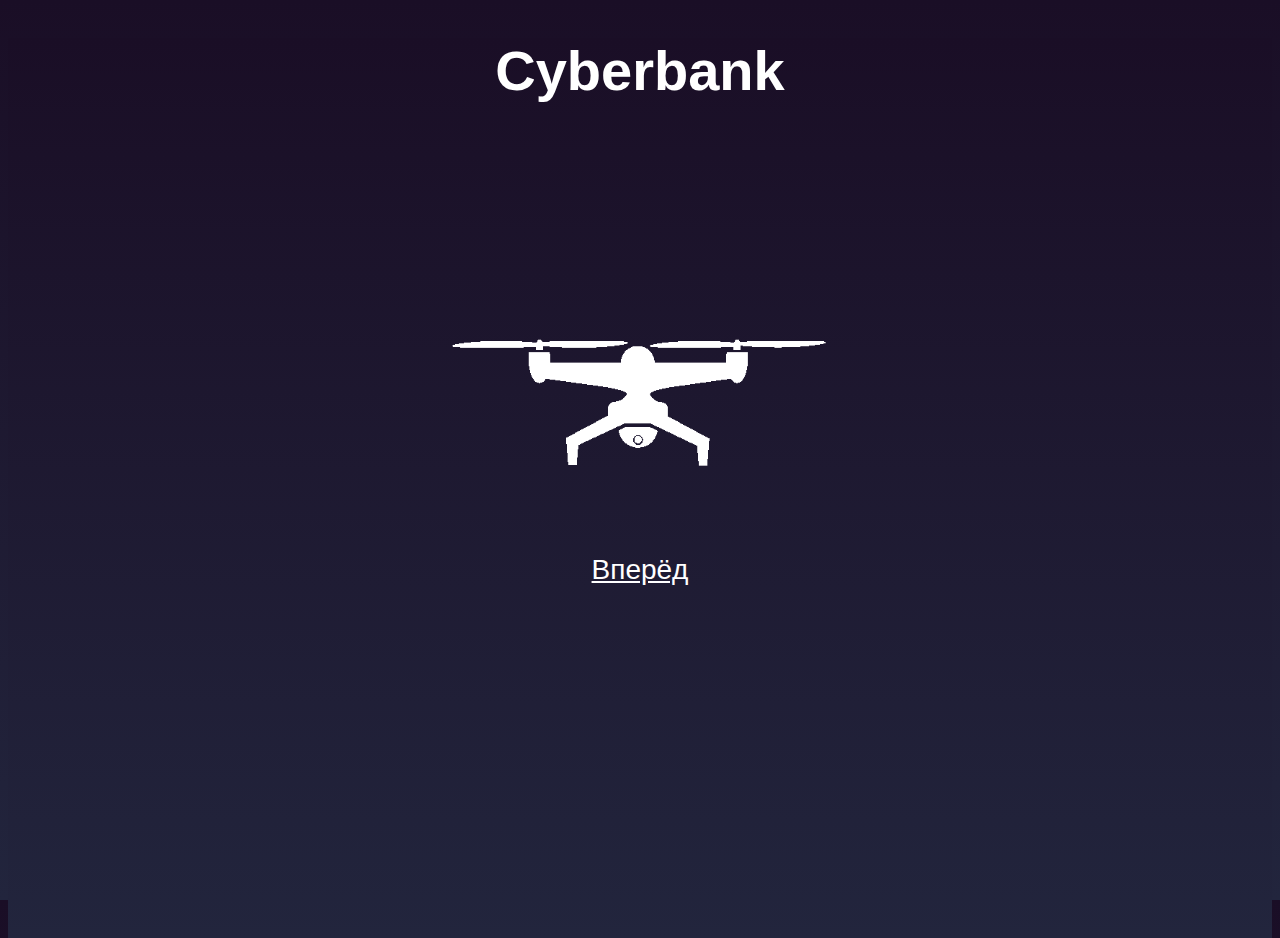
<file: index.html>
<!DOCTYPE html PUBLIC "-//W3C//DTD XHTML 1.0 Strict//EN"
	"http://www.w3.org/TR/xhtml1/DTD/xhtml1-strict.dtd">
<html xmlns="http://www.w3.org/1999/xhtml" xml:lang="en" lang="en">

<head>
	<title>Cyberbank</title>
	<meta http-equiv="content-type" content="text/html;charset=utf-8" />
    <meta name="viewport" content="width=device-width, initial-scale=1.0, maximum-scale=1.0, user-scalable=no">
      <style>
html,body{
color: white;
font-family: Impact, Charcoal, sans-serif;
background: rgb(34,37,61);
background: linear-gradient(0deg, rgba(34,37,61,1) 0%, rgba(26,14,38,1) 100%);
height: 100%;
text-align: justify;
font-size: 28px;
}
a {color: white;}
  </style>
</head>

<body>
	<h1 align="center">Cyberbank</h1>
	<br><br><br><a href="s1.html">
  <p align="center"><img src="drone.png" width="400" height="255" alt="lorem"></p>
  <p align="center">Вперёд</p></a>
	
</body>

</html>
</file>
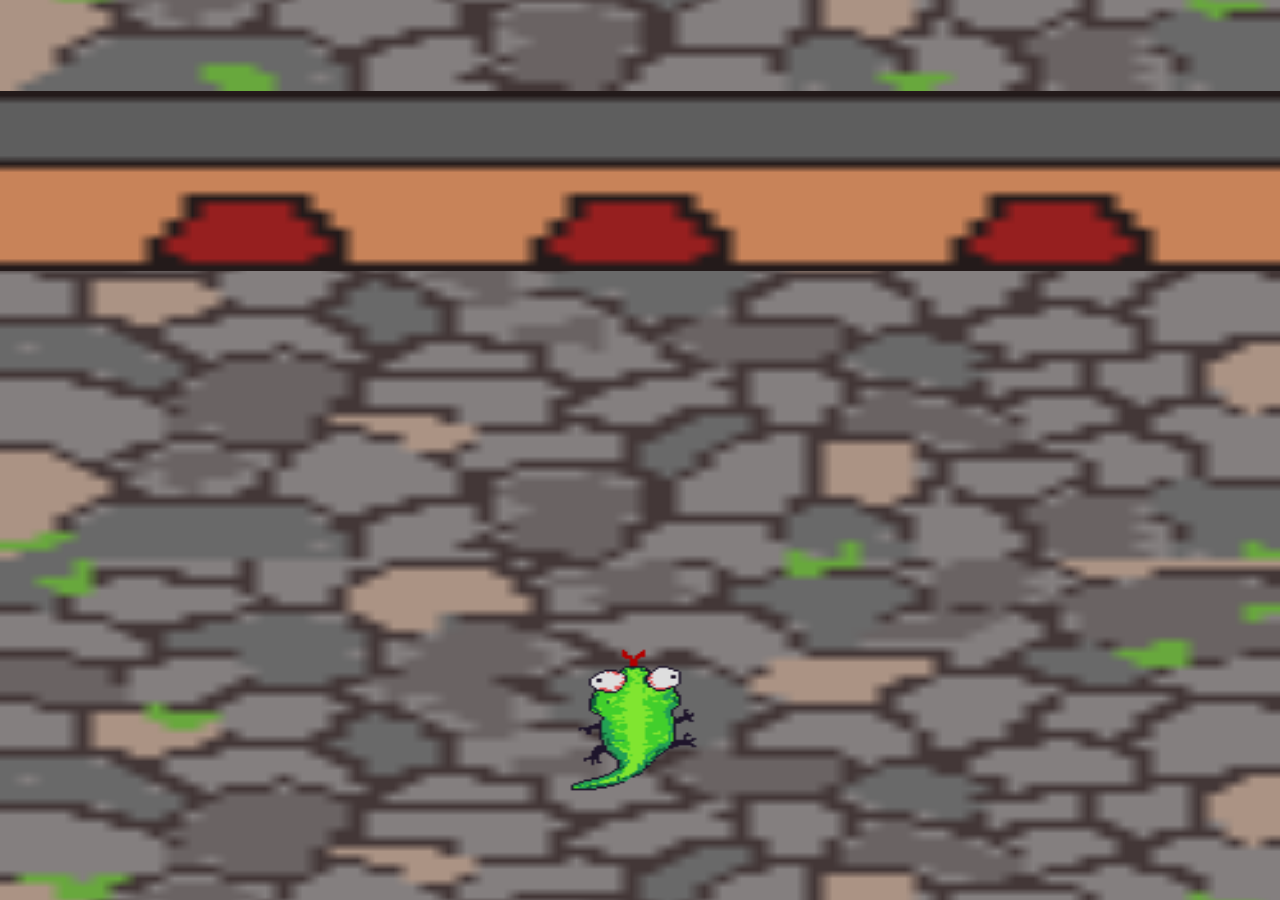
<file: game/index.html>
<!DOCTYPE html>
<html lang="en">


<head>
<meta charset="utf-8" />
<title>Game1</title>
</head>

<body style="margin: 0;">

<canvas id="canvas" style="display: block;position: absolute;"></canvas>
<canvas id="enemy" style="display: block;position: absolute;"></canvas>
<canvas id="player" style="display: block;position: absolute;"></canvas>

<script>
window.onload = init;
var canv = document.getElementById('canvas'),  ctx = canv.getContext('2d'),
    player = document.getElementById('player'),  ctxplayer = player.getContext('2d'),
    enemy = document.getElementById('enemy'),  ctxenemy = enemy.getContext('2d');
    
    canv.width = window.innerWidth;    canv.height = window.innerHeight;
    player.width = window.innerWidth;    player.height = window.innerHeight;
    enemy.width = window.innerWidth;    enemy.height = window.innerHeight;

document.body.appendChild(player);
    
var isMD=false;
var bg = new Image();  
var bg1 = new Image();  
var pl = new Image();
var enm = new Image(); 

var mapbg=0,mapbg1=-canv.height;
     
var plX=player.width*0.4,plY=player.height*0.7,plW=player.width*0.2,plH=player.height*0.2;
var frames = 5,currentFrame = 0;
var enemyX=0,enemyY=0,enemyW=enemy.width,enemyH=enemy.height*0.2;

var raf = window.requestAnimationFrame || window.webkitRequestAnimationFrame || window.mozRequestAnimationFrame || window.oRequestAnimationFrame || window.msRequestAnimationFrame;
var isPlaying;

function init() 
{  

	
   bg.src    = "bg.png";  
   bg.onload = function() 
   {  
	//   ctx.drawImage(bg, 0, 0,canv.width,canv.height);  
   }
   bg1.src    = "bg.png";  
   bg1.onload = function() 
   {  
   //    ctx.drawImage(bg1, 0, -canv.height,canv.width,canv.height);  
   }
   
   pl.src    = "player.png"; 
   pl.onload = function() 
   {
	//    ctxplayer.drawImage(pl,0, 0,100,100,plX,plY,100,100);  
   }
   enm.src    = "enemy.png"; 
   enm.onload = function()
   { 
	//   ctxenemy.drawImage(enm,enemyX, enemyY,enemyW,enemyH);  
   }
   
   startloop();
}


  player.addEventListener('touchstart', function(e) {
  isMD=true;plX=e.touches[0].pageX-e.target.offsetLeft-plW/2;
  });
  player.addEventListener('touchend', function(e) {
  isMD=false;
  });

  player.addEventListener('touchmove', function(e) {
  if (isMD)plX=e.touches[0].pageX-e.target.offsetLeft-plW/2;
  });


function loop () 
{
	if (isPlaying) 
	{
		update();raf(loop);
	}
}	

function startloop () 
{
	isPlaying=true;loop();
}

function stoploop () 
{
	isPlaying=false;
}

function update () 
{   
	ctxplayer.clearRect(0,0,player.width,player.height);
 /*
    player.addEventListener('mousedown', function(e)
	{	isMD=true;	plX=e.clientX-50;});
	player.addEventListener('mouseup', function()
	{	isMD=false;	});
	
	player.addEventListener('mousemove', function(e)
	{
	if (isMD) plX=e.clientX-50;	
	});
*/
 
	ctxplayer.drawImage(pl,100*currentFrame, 0,100,100,plX,plY,plW,plH);


}

setInterval(function dren() 
{	
if (enemyY>enemy.height+5)	enemyY=-enemy.height*0.2; 	
ctxenemy.clearRect(0,0,enemy.width,enemy.height);	
enemyY+=7;
ctxenemy.drawImage(enm,enemyX, enemyY,enemyW,enemyH);
},50);

setInterval(function drpl() 
{		
ctxplayer.clearRect(0,0,player.width,player.height);
ctxplayer.drawImage(pl,100*currentFrame, 0,100,100,plX,plY,plW,plH);
	if (currentFrame == frames) {currentFrame = 0;} 
	else {currentFrame++;}
},120);

setInterval(function drabg() 
{
mapbg+=7;mapbg1+=7;
	if (mapbg>canv.height) mapbg=-(canv.height-30);
	if (mapbg1>canv.height) mapbg1=-(canv.height-30);
	ctx.clearRect(0,-canv.height,enemy.width,enemy.height);	
	ctx.drawImage(bg, 0, mapbg,canv.width,canv.height);
    ctx.drawImage(bg1, 0, mapbg1,canv.width,canv.height);

},50);


</script>	

</body>

</html>
</file>
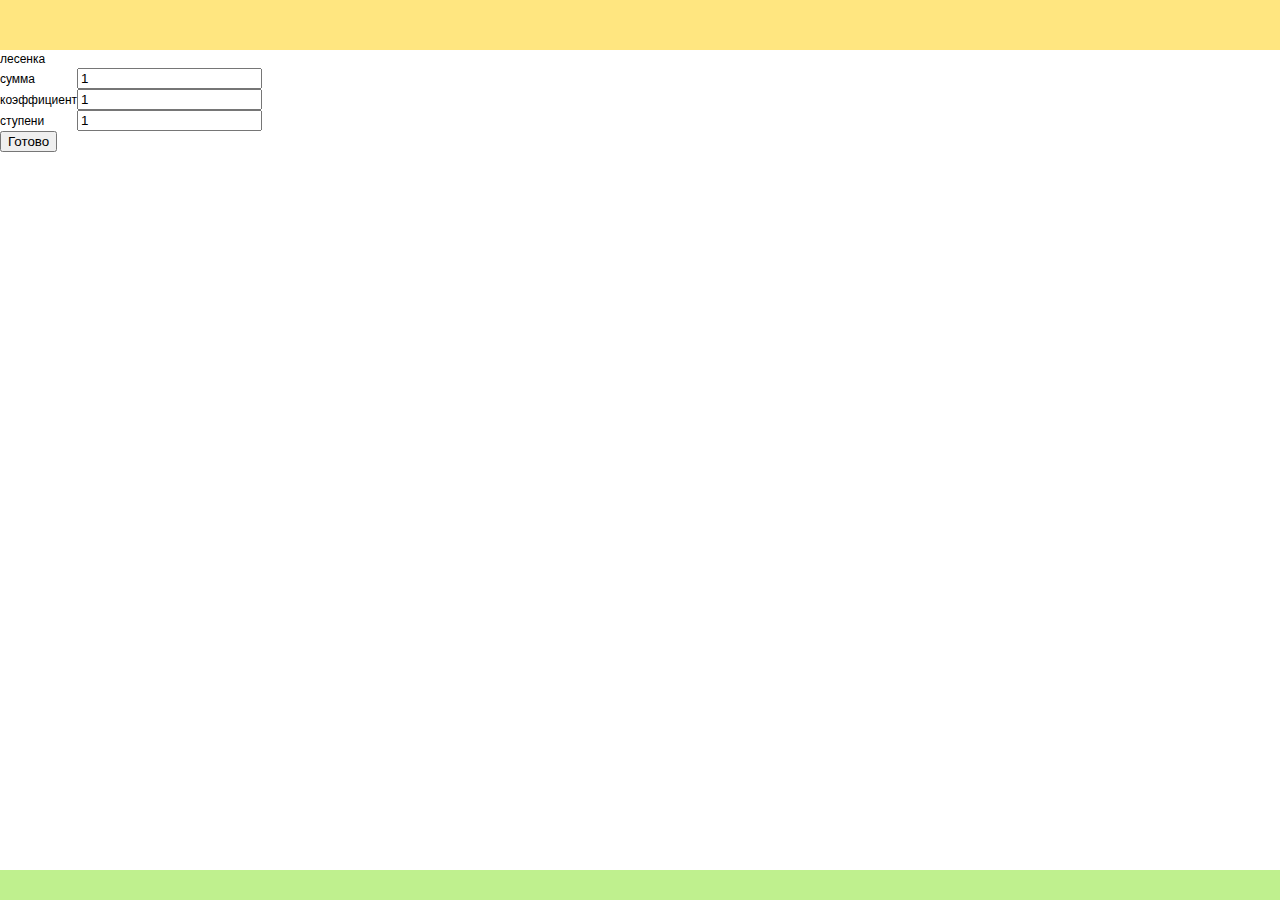
<file: lesenka/index.html>
<!DOCTYPE html>
<html>
<head>
	<meta charset="utf-8" />
	<!--[if lt IE 9]><script src="https://cdnjs.cloudflare.com/ajax/libs/html5shiv/3.7.3/html5shiv.min.js"></script><![endif]-->
	<title></title>
	<meta name="keywords" content="" />
	<meta name="description" content="" />
	<link href="style.css" rel="stylesheet">
</head>

<body>

<div class="wrapper">

	<header class="header">
		
	</header><!-- .header-->

	<main class="content">
		
<H3>лесенка</H3>
<FORM NAME="Sel1">
    <!-- Анкета -->
    <TABLE>
        <TR><TD><B>сумма<B></TD>
            <TD><INPUT id="Family" type = "number" SIZE=20 VALUE="1"></TD></TR>
        <TR><TD><B>коэффициент<B></TD>
            <TD><INPUT id="Name" type = "number" SIZE=20 VALUE="1"></TD></TR>
        <TR><TD><B>ступени<B></TD>
            <TD><INPUT id="Age" type = "number" SIZE=3 VALUE="1"></TD></TR>
    </TABLE>
    <!-- Кнопки готовности и сброса -->
    <INPUT TYPE="button" VALUE="Готово" onClick="Complete();">
</FORM>
		<div id="res"> </div>
		<script>
		
		 function Complete()
        {
            var Elem="Фамилия: " + document.getElementById("Family").value +
                "\nИмя: " + document.getElementById("Name").value +
                "\nВозраст: " + document.getElementById("Age").value;                
			
			var sum = document.getElementById("Family").value;
			var kef = document.getElementById("Name").value;
			var stu = document.getElementById("Age").value;
			var str="";
			
			for (var i=0; i<stu;i++) {			
				
				str += (i+1) + ") " + sum + " * " + kef + " = "; 

				sum*=kef;
				
				str+=sum.toFixed(2)+"</br>";			
				
				document.getElementById("res").innerHTML = str;
				}
        }
		
		</script>
		
	</main><!-- .content -->

</div><!-- .wrapper -->

<footer class="footer">
	
</footer><!-- .footer -->

</body>
</html>
</file>
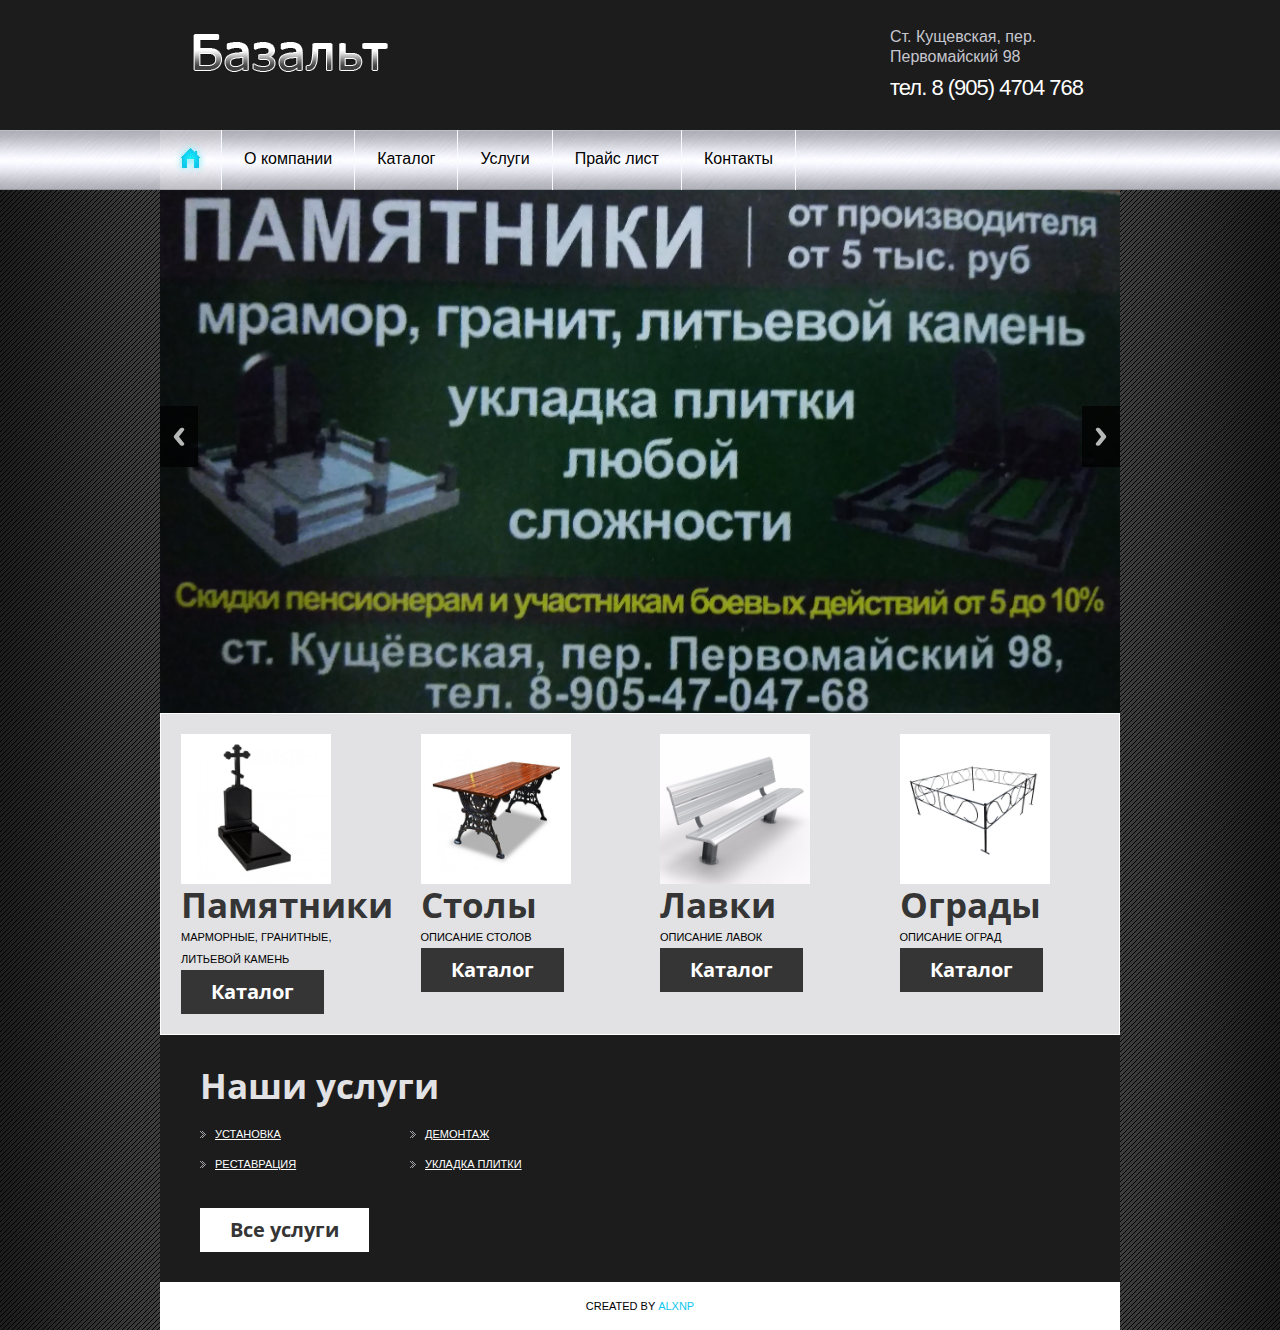
<file: pam_tema1/index.html>
<!DOCTYPE html>
<html lang="en">
<head>
    <title>Главная. Базальт. Памятники в Кущёвской</title>
    <meta charset="utf-8">
    <meta name="viewport" content="width=device-width, initial-scale=1, maximum-scale=1">
    <link rel="stylesheet" type="text/css" media="screen" href="css/reset.css">
    <link rel="stylesheet" type="text/css" media="screen" href="css/style.css">
    <link rel="stylesheet" href="css/zerogrid.css" type="text/css" media="all">
	<link rel="stylesheet" href="css/responsive.css" type="text/css" media="all"> 
	<link rel="stylesheet" href="css/responsiveslides.css" />  
    <link href='http://fonts.googleapis.com/css?family=Open+Sans+Condensed:700,300' rel='stylesheet' type='text/css'>
    <script src="js/jquery-1.7.min.js"></script>
    <script src="js/jquery.easing.1.3.js"></script>
    <script src="js/tms-0.4.1.js"></script>
    <script type="text/javascript" src="js/css3-mediaqueries.js"></script>
	<script src="js/responsiveslides.js"></script>
	<script>
		$(function () {
		  $("#slider").responsiveSlides({
			auto: true,
			pager: false,
			nav: true,
			speed: 500,
			maxwidth: 960,
			namespace: "centered-btns"
		  });
		});
	</script>
	<!--[if lt IE 8]>
       <div style=' clear: both; text-align:center; position: relative;'>
         <a href="http://windows.microsoft.com/en-US/internet-explorer/products/ie/home?ocid=ie6_countdown_bannercode">
           <img src="http://storage.ie6countdown.com/assets/100/images/banners/warning_bar_0000_us.jpg" border="0" height="42" width="820" alt="You are using an outdated browser. For a faster, safer browsing experience, upgrade for free today." />
        </a>
      </div>
    <![endif]-->
    <!--[if lt IE 9]>
    	<link href='http://fonts.googleapis.com/css?family=Open+Sans+Condensed:300' rel='stylesheet' type='text/css'>
    	<link href='http://fonts.googleapis.com/css?family=Open+Sans+Condensed:700' rel='stylesheet' type='text/css'>
   		<script type="text/javascript" src="js/html5.js"></script>
    	<link rel="stylesheet" type="text/css" media="screen" href="css/ie.css">
	<![endif]-->
</head>
<body>
<div class="bg">
   <header>
       <div class="zerogrid main wrap">
       		<h1><a href="index.html"><img src="images/logo.png" alt=""></a></h1> 
            <p>Ст. Кущевская, пер. Первомайский 98<span>тел. 8 (905) 4704 768</span></p>
       </div>
       <nav>  
          <ul class="zerogrid menu">
              <li class="current first-child"><a href="index.html" class="home"><img src="images/home.jpg" alt=""></a></li>
              <li><a href="about.html">О компании</a></li>
              <li><a href="maintenance.html">Каталог</a></li>
              <li><a href="repair.html">Услуги</a></li>
              <li><a href="price-list.html">Прайс лист</a></li>
              <li><a href="contact.html">Контакты</a></li>
          </ul>
          <div class="clear"></div>
        </nav>
   </header>
   <div class="slider zerogrid">
   		<div class="rslides_container">
			<ul class="rslides" id="slider">
				<li><img src="images/slide-1.jpg" alt="" /></li>
				<li><img src="images/slide-2.jpg" alt="" /></li>
				<li><img src="images/slide-3.jpg" alt="" /></li>
			</ul>
		</div>
    </div>
   <!--==============================content================================-->
   <section id="content" class="zerogrid">
      <div class="row block-1">
        <div class="col-1-4"><div class="wrap-col" style="margin: 20px;">
            <img src="images/page1-img1.jpg" alt="" width="150" height="100">
            <p class="text-1">Памятники </p>
            <p class="upper">Марморные, гранитные, литьевой камень</p>
            <a href="#" class="button">Каталог</a>
        </div></div>
        <div class="col-1-4"><div class="wrap-col" style="margin: 20px;">
            <img src="images/page1-img2.jpg" alt="" width="150" height="100">
            <p class="text-1">Столы </p>
            <p class="upper">Описание столов</p>
            <a href="#" class="button">Каталог</a>
        </div></div>
        <div class="col-1-4"><div class="wrap-col" style="margin: 20px;">
            <img src="images/page1-img3.jpg" alt="" width="150" height="100">
            <p class="text-1">Лавки </p>
            <p class="upper">Описание лавок</p>
            <a href="#" class="button">Каталог</a>
        </div></div>
        <div class="col-1-4"><div class="wrap-col" style="margin: 20px;">
            <img src="images/page1-img4.jpg" alt="" width="150" height="100">
            <p class="text-1">Ограды</p>
            <p class="upper">Описание оград</p>
            <a href="#" class="button">Каталог</a>
        </div></div>
      </div>
    
      <div class="row block-2 wrap pad-2">
      	<div class="col-1-2"><div class="box-2">


        </div></div>
        
        <div class="col-full"><div class="box-3">
        	<h2 class="clr-1">Наши услуги</h2>
            <div class="wrap">
            	<div class="col-1-2">
            	<ul class="list-1">
                	<li><a href="#">Установка</a></li>
                    <li><a href="#">Реставрация</a></li>

                </ul>
                </div>
                <div class="col-1-2">
                <ul class="list-1 last">
                	<li><a href="#">Демонтаж</a></li>
                    <li><a href="#">Укладка плитки</a></li>

                </ul>
                </div>
            </div>
            <a href="repair.html" class="button-2">Все услуги</a>
        </div></div>
      </div>  
   </section> 
  <!--==============================footer=================================-->
    <footer class="zerogrid">
    	<div class="wrapfooter">
        Created by <a href="alxnp@yandex.ru" class="link" rel="nofollow">Alxnp</a>
        </div>
    </footer>	
</div> 
</body>
</html>
</file>
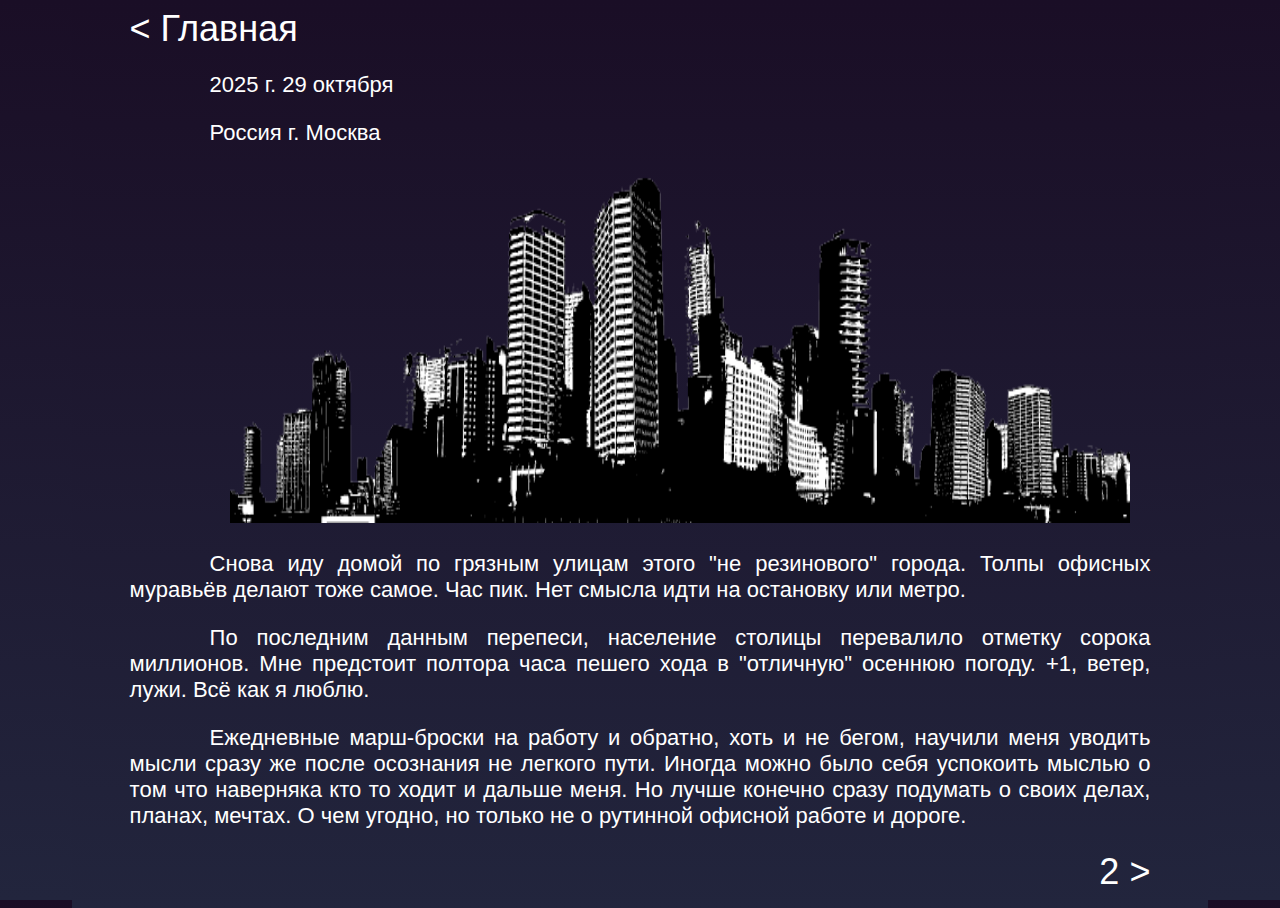
<file: s1.html>
<!DOCTYPE html PUBLIC "-//W3C//DTD XHTML 1.0 Strict//EN"
	"http://www.w3.org/TR/xhtml1/DTD/xhtml1-strict.dtd">
<html xmlns="http://www.w3.org/1999/xhtml" xml:lang="en" lang="en">

<head>
	<title>Cyberbank</title>
	<meta http-equiv="content-type" content="text/html;charset=utf-8" />
    <meta name="viewport" content="width=device-width, initial-scale=1.0, maximum-scale=1.0, user-scalable=no">
      <style>
html,body{
padding-left: 5%;padding-right: 5%;
color: white;
font-family: Impact, Charcoal, sans-serif;
background: rgb(34,37,61);
background: linear-gradient(0deg, rgba(34,37,61,1) 0%, rgba(26,14,38,1) 100%);
height: 100%;
text-align: justify;
font-size: 22px;
}
a {color: white;text-decoration: none;}
 p {
    text-indent: 80px; 
   }
  </style>
</head>

<body>

  
  <a href="index.html"><div align="left" style="font-size: 36px;">< Главная</div> <a> 
  <p>2025 г. 29 октября</p>
  <p>Россия г. Москва</p>
   <p align="center"><img src="gorod.png" width="900" height="355" alt="lorem"></p>
  <p>Снова иду домой по грязным улицам этого "не резинового" города. Толпы офисных муравьёв делают тоже самое. Час пик. Нет смысла идти на остановку или метро.</p>
  <p>По последним данным перепеси, население столицы перевалило отметку сорока миллионов. Мне предстоит полтора часа пешего хода в "отличную" осеннюю погоду. +1, ветер, лужи. Всё как я люблю.</p>
  <p>Ежедневные марш-броски на работу и обратно, хоть и не бегом, научили меня уводить мысли сразу же после осознания не легкого пути. Иногда можно было себя успокоить мыслью о том что наверняка кто то ходит и дальше меня.
  Но лучше конечно сразу подумать о своих делах, планах, мечтах. О чем угодно, но только не о рутинной офисной работе и дороге.</p>
  <a href="s2.html"><div align="right"style="font-size: 36px;"> 2 ></div><a>
	
</body>

</html>
</file>
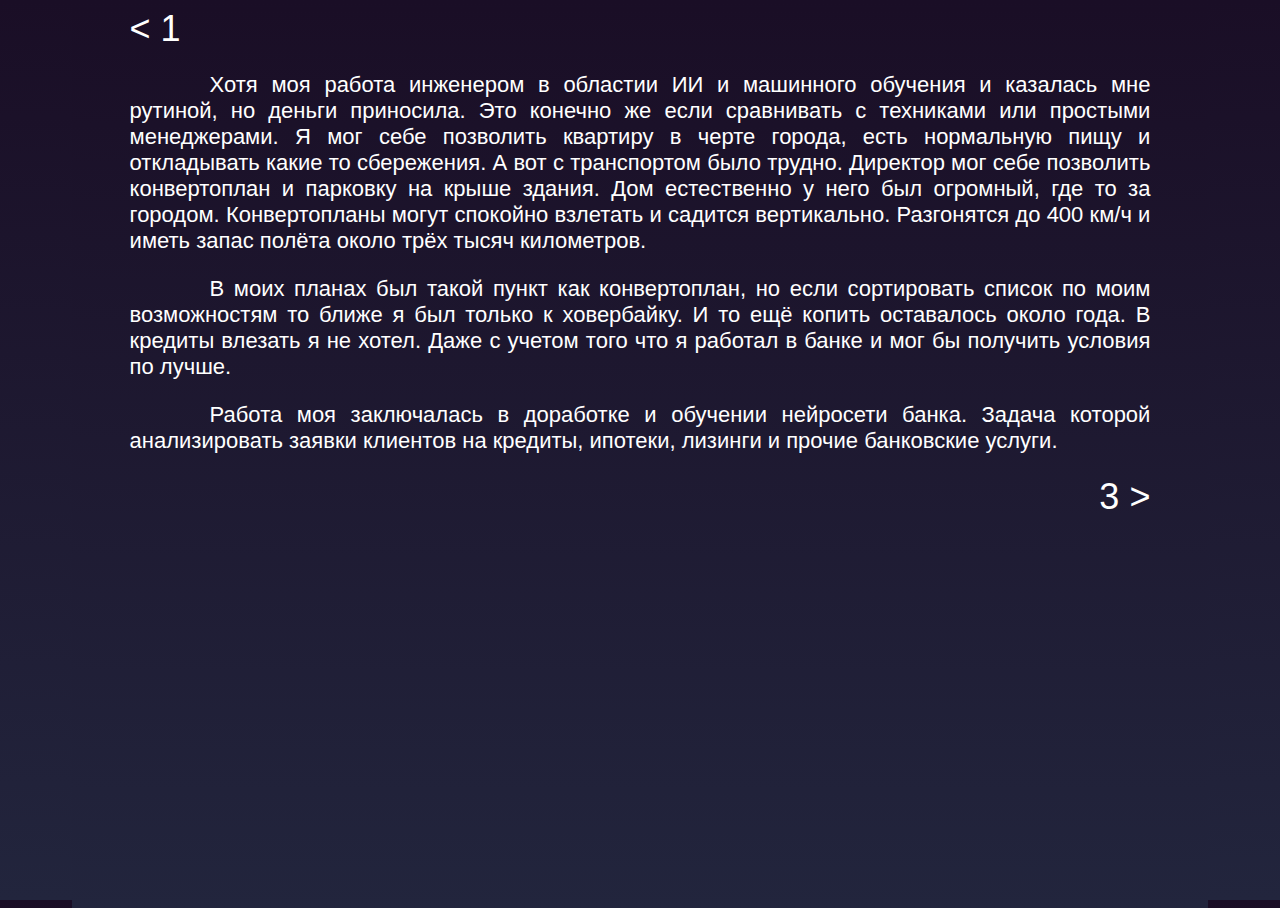
<file: s2.html>
<!DOCTYPE html PUBLIC "-//W3C//DTD XHTML 1.0 Strict//EN"
	"http://www.w3.org/TR/xhtml1/DTD/xhtml1-strict.dtd">
<html xmlns="http://www.w3.org/1999/xhtml" xml:lang="en" lang="en">

<head>
	<title>Cyberbank</title>
	<meta http-equiv="content-type" content="text/html;charset=utf-8" />
    <meta name="viewport" content="width=device-width, initial-scale=1.0, maximum-scale=1.0, user-scalable=no">
      <style>
html,body{
padding-left: 5%;padding-right: 5%;
color: white;
font-family: Impact, Charcoal, sans-serif;
background: rgb(34,37,61);
background: linear-gradient(0deg, rgba(34,37,61,1) 0%, rgba(26,14,38,1) 100%);
height: 100%;
text-align: justify;
font-size: 22px;
}
a {color: white;text-decoration: none;}
 p {
    text-indent: 80px; 
   }
  </style>
</head>

<body>

  
  <a href="s1.html"><div align="left" style="font-size: 36px;">< 1</div> <a> 
  
    <p>Хотя моя работа инженером в областии ИИ и машинного обучения и казалась мне рутиной, но деньги приносила. Это конечно же если сравнивать с техниками или простыми менеджерами.
  Я мог себе позволить квартиру в черте города, есть нормальную пищу и откладывать какие то сбережения. А вот с транспортом было трудно. Директор мог себе позволить конвертоплан и парковку на крыше здания. Дом естественно у него был огромный, где то за городом. Конвертопланы могут спокойно взлетать и садится вертикально. Разгонятся до 400 км/ч и иметь запас полёта около трёх тысяч километров.</p>
  <p>В моих планах был такой пункт как конвертоплан, но если сортировать список по моим возможностям то ближе я был только к ховербайку. И то ещё копить оставалось около года. В кредиты влезать я не хотел. Даже с учетом того что я работал в банке и мог бы получить условия по лучше.</p>
  <p>Работа моя заключалась в доработке и обучении нейросети банка. Задача которой анализировать заявки клиентов на кредиты, ипотеки, лизинги и прочие банковские услуги.<p>
  <a href="s3.html"><div align="right"style="font-size: 36px;"> 3 ></div><a>
	
</body>

</html>
</file>
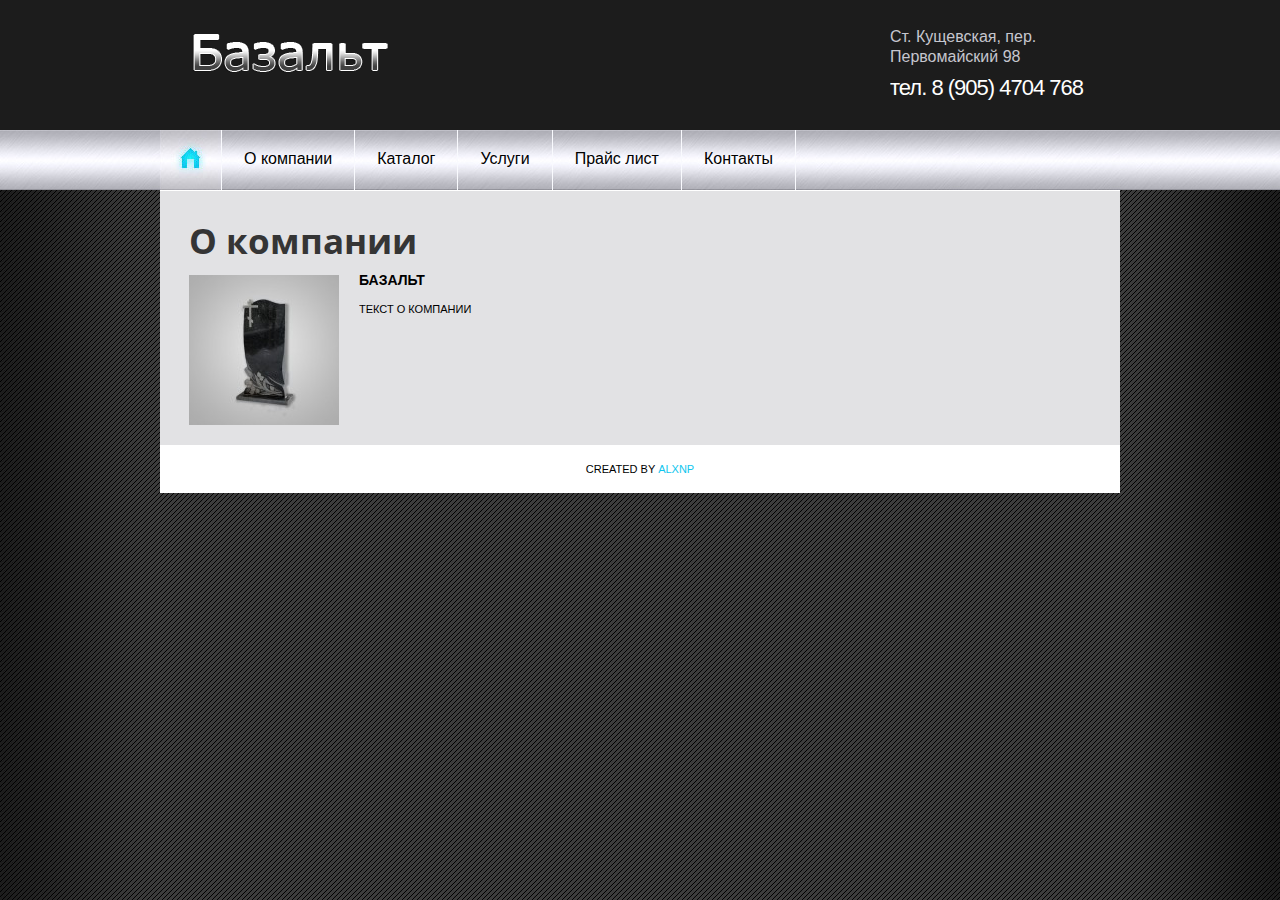
<file: pam_tema1/about.html>
<!DOCTYPE html>
<html lang="en">
<head>
    <title>О компании. Базальт. памятники в Кущёвской</title>
    <meta charset="utf-8">
    <meta name="viewport" content="width=device-width, initial-scale=1, maximum-scale=1">
    <link rel="stylesheet" type="text/css" media="screen" href="css/reset.css">
    <link rel="stylesheet" type="text/css" media="screen" href="css/style.css">
     <link rel="stylesheet" href="css/zerogrid.css" type="text/css" media="all">
	<link rel="stylesheet" href="css/responsive.css" type="text/css" media="all">
    <link href='http://fonts.googleapis.com/css?family=Open+Sans+Condensed:700,300' rel='stylesheet' type='text/css'>
    <script src="js/jquery-1.7.min.js"></script>
    <script src="js/jquery.easing.1.3.js"></script>
    <script type="text/javascript" src="js/css3-mediaqueries.js"></script>
	<!--[if lt IE 8]>
       <div style=' clear: both; text-align:center; position: relative;'>
         <a href="http://windows.microsoft.com/en-US/internet-explorer/products/ie/home?ocid=ie6_countdown_bannercode">
           <img src="http://storage.ie6countdown.com/assets/100/images/banners/warning_bar_0000_us.jpg" border="0" height="42" width="820" alt="You are using an outdated browser. For a faster, safer browsing experience, upgrade for free today." />
        </a>
      </div>
    <![endif]-->
    <!--[if lt IE 9]>
    	<link href='http://fonts.googleapis.com/css?family=Open+Sans+Condensed:300' rel='stylesheet' type='text/css'>
    	<link href='http://fonts.googleapis.com/css?family=Open+Sans+Condensed:700' rel='stylesheet' type='text/css'>
   		<script type="text/javascript" src="js/html5.js"></script>
    	<link rel="stylesheet" type="text/css" media="screen" href="css/ie.css">
	<![endif]-->
</head>
<body>
<div class="bg">
   <header>
       <div class="zerogrid main wrap">
       		<h1><a href="index.html"><img src="images/logo.png" alt=""></a></h1> 
            <p>Ст. Кущевская, пер. Первомайский 98<span>тел. 8 (905) 4704 768</span></p>
       </div>
       <nav>  
          <ul class="zerogrid menu">
              <li class="current first-child"><a href="index.html" class="home"><img src="images/home.jpg" alt=""></a></li>
              <li><a href="about.html">О компании</a></li>
              <li><a href="maintenance.html">Каталог</a></li>
              <li><a href="repair.html">Услуги</a></li>
              <li><a href="price-list.html">Прайс лист</a></li>
              <li><a href="contact.html">Контакты</a></li>
          </ul>
          <div class="clear"></div>
        </nav>
   </header>
   <!--==============================content================================-->
   <section id="content" class="zerogrid">
      <div class="sub-page">
      	<div class="col-full"><div class="sub-page-left">
        	<h2 class="p2">О компании</h2>
            <div class="wrap">
            	<div class="col-full"><img src="images/page2-img1.jpg" alt="" class="img-indent"></div>
                <div class="col--full"><div class="extra-wrap">
                	<p class="text-2 p2">Базальт</p>
                    <p class="upper">Текст о компании</p>
                </div></div>
            </div>
           <!--
            <h2 class="top-1 p3">Management Team</h2>
            <p class="upper">voluptua. At vero eos et accusam et justo duo dolores et ea rebum. Stet clita kasd gubergren, no sea takimata sanctus est Lorem ipsum dolor sit amet. Lorem ipsum dolor sit.</p>
        	<div class="box-4">
            	<div class="col-1-3">
                	<img src="images/page2-img2.jpg" alt="">
                    <a href="#" class="link">James Willis</a>
                    <p>Lorem ipsum dolor sit amet, consectetur adipisicing elit, sed do eiusmod tempor.</p>
                </div>
                <div class="col-1-3">
                	<img src="images/page2-img3.jpg" alt="">
                    <a href="#" class="link">Samuel Johnson</a>
                    <p>Praesent vestibulum molestie lacus. Aenean nonummy hendrerit mauris.</p>
                </div>
                <div class="col-1-3">
                	<img src="images/page2-img4.jpg" alt="">
                    <a href="#" class="link">Bradley Riley</a>
                    <p>Aenean nec eros. Vestibulum ante ipsum primis in faucibus orci luctus et ultrices.</p>
                </div>>
            </div>
            <a href="#" class="button">Read More</a> 
        </div></div> 
        <div class="col-1-3"><div class="sub-page-right">
        	<div class="shadow bot-1">
                <h2 class="p2">Our Mission</h2>
                <p class="text-3 p2">Lorem ipsum dolor</p>
                <p class="upper">Lorem ipsum dolor sit amet, consetetur sadipscing elitr, sed diam nonumy eirmod tempor invidunt ut labore et dolore magna aliquyam erat, sed diam voluptua. At vero.</p>
            </div>
            <div class="box-5">
                <h2 class="p2">Specialization</h2>
                <p class="text-3 upper">AUTOMOTIVE INDUSTRY</p>
                <img src="images/page2-img5.jpg" alt="">
                <p class="upper">Aenean nec er Vestibulum ante ipsum primis in faucibus:</p>
                <ul class="list-1">
                    <li><a href="#">Proin ullamcorper urna</a></li>
                    <li><a href="#">Aenean auctor wisi et urna</a></li>
                    <li><a href="#">Integer rutrum ante eu</a></li>
                    <li><a href="#">Mauris accumsan nulla</a></li>
                    <li><a href="#">orci luctus et ultrices</a></li>
                </ul>
                <a href="#" class="button-2">Read More</a> 
            </div>-->
        </div></div>
      </div>  
   </section> 
  <!--==============================footer=================================-->
    <footer class="zerogrid">
    	<div class="wrapfooter">
        Created by <a href="alxnp@yandex.ru" class="link" rel="nofollow">Alxnp</a>
        </div>
    </footer>	
</div> 
</body>
</html>
</file>
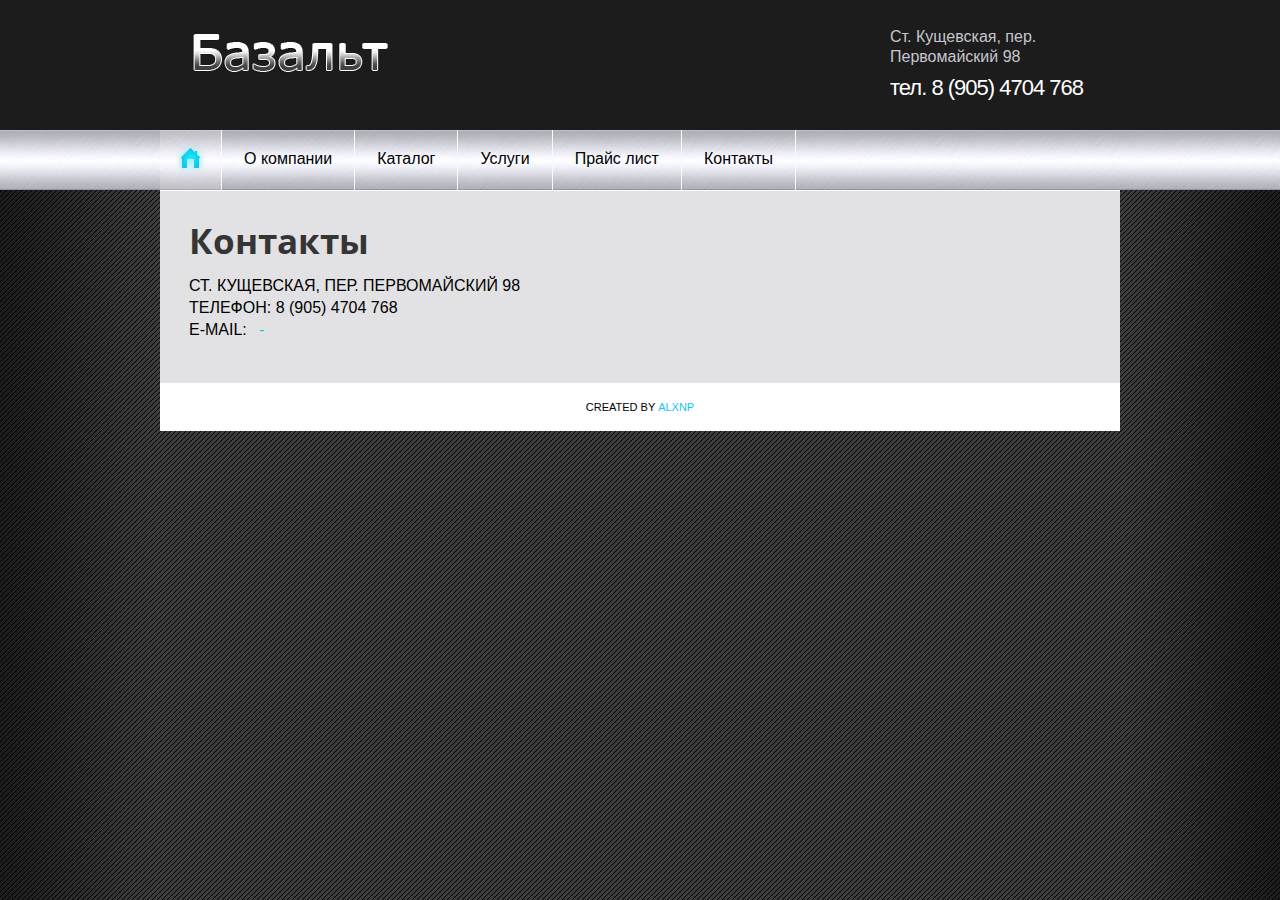
<file: pam_tema1/contact.html>
<!DOCTYPE html>
<html lang="en">
<head>
    <title>Контакты. Базальт. Памятники в Кущевской</title>
    <meta charset="utf-8">
    <meta name="viewport" content="width=device-width, initial-scale=1, maximum-scale=1">
    <link rel="stylesheet" type="text/css" media="screen" href="css/reset.css">
    <link rel="stylesheet" type="text/css" media="screen" href="css/style.css">
    <link rel="stylesheet" href="css/zerogrid.css" type="text/css" media="all">
	<link rel="stylesheet" href="css/responsive.css" type="text/css" media="all">
	<link rel="stylesheet" href="css/contactform.css">
    <link href='http://fonts.googleapis.com/css?family=Open+Sans+Condensed:700,300' rel='stylesheet' type='text/css'>
    <script src="js/jquery-1.7.min.js"></script>
    <script src="js/jquery.easing.1.3.js"></script>
    <script type="text/javascript" src="js/css3-mediaqueries.js"></script>
	<!--[if lt IE 8]>
       <div style=' clear: both; text-align:center; position: relative;'>
         <a href="http://windows.microsoft.com/en-US/internet-explorer/products/ie/home?ocid=ie6_countdown_bannercode">
           <img src="http://storage.ie6countdown.com/assets/100/images/banners/warning_bar_0000_us.jpg" border="0" height="42" width="820" alt="You are using an outdated browser. For a faster, safer browsing experience, upgrade for free today." />
        </a>
      </div>
    <![endif]-->
    <!--[if lt IE 9]>
    	<link href='http://fonts.googleapis.com/css?family=Open+Sans+Condensed:300' rel='stylesheet' type='text/css'>
    	<link href='http://fonts.googleapis.com/css?family=Open+Sans+Condensed:700' rel='stylesheet' type='text/css'>
   		<script type="text/javascript" src="js/html5.js"></script>
    	<link rel="stylesheet" type="text/css" media="screen" href="css/ie.css">
	<![endif]-->
</head>
<body>
<div class="bg">
   <header>
       <div class="zerogrid main wrap">
       		<h1><a href="index.html"><img src="images/logo.png" alt=""></a></h1> 
            <p>Ст. Кущевская, пер. Первомайский 98<span>тел. 8 (905) 4704 768</span></p>
       </div>
       <nav>  
          <ul class="zerogrid menu">
              <li class="current first-child"><a href="index.html" class="home"><img src="images/home.jpg" alt=""></a></li>
              <li><a href="about.html">О компании</a></li>
              <li><a href="maintenance.html">Каталог</a></li>
              <li><a href="repair.html">Услуги</a></li>
              <li><a href="price-list.html">Прайс лист</a></li>
              <li><a href="contact.html">Контакты</a></li>
          </ul>
          <div class="clear"></div>
        </nav>
   </header>
   <!--==============================content================================-->
   <section id="content" class="zerogrid">
      <div class="sub-page">
      	<div class="col-2-3"><div class="sub-page-left box-9">
        	<h2>Контакты</h2>
        	<!--
            <p class="text-2">Ut tellus dolor, dapibus eget</p>
            <p class="upper">Lorem ipsum dolor sit amet, consectetur adipisicing elit, sed do eiusmod tempor incididunt ut labore et dolore magna aliqua. Ut enim ad minim veniam, quis nostrud exercitation ullamco laboris nisi ut aliquip ex ea commodo consequat. Lorem ipsum dolor sit amet. Aenean nec eros. Vestibulum ante ipsum primis in faucibus orci luctus et ultrices posuere cubilia Curae.</p>
-->


                 <dl class="adr">
                <dt>Ст. Кущевская, пер. Первомайский 98</dt>
                <dd>Телефон: 8 (905) 4704 768</dd>
                <dd><span>E-mail:</span><a href="#" class="link">-</a></dd>
            </dl> </br>
            
 <script type="text/javascript" charset="utf-8" async src="https://api-maps.yandex.ru/services/constructor/1.0/js/?um=constructor%3Adcaf965f5002a26848cc7fcdcc35d0c27d60ab5cf3982c1d08ae5e8105495717&amp;width=900&amp;height=600&amp;lang=ru_RU&amp;scroll=true"></script>       
        </div></div>

      </div>  
   </section> 
  <!--==============================footer=================================-->
    <footer class="zerogrid">
    	<div class="wrapfooter">
        Created by <a href="alxnp@yandex.ru" class="link" rel="nofollow">Alxnp</a>
        </div>
    </footer>	
</div> 
</body>
</html>
</file>
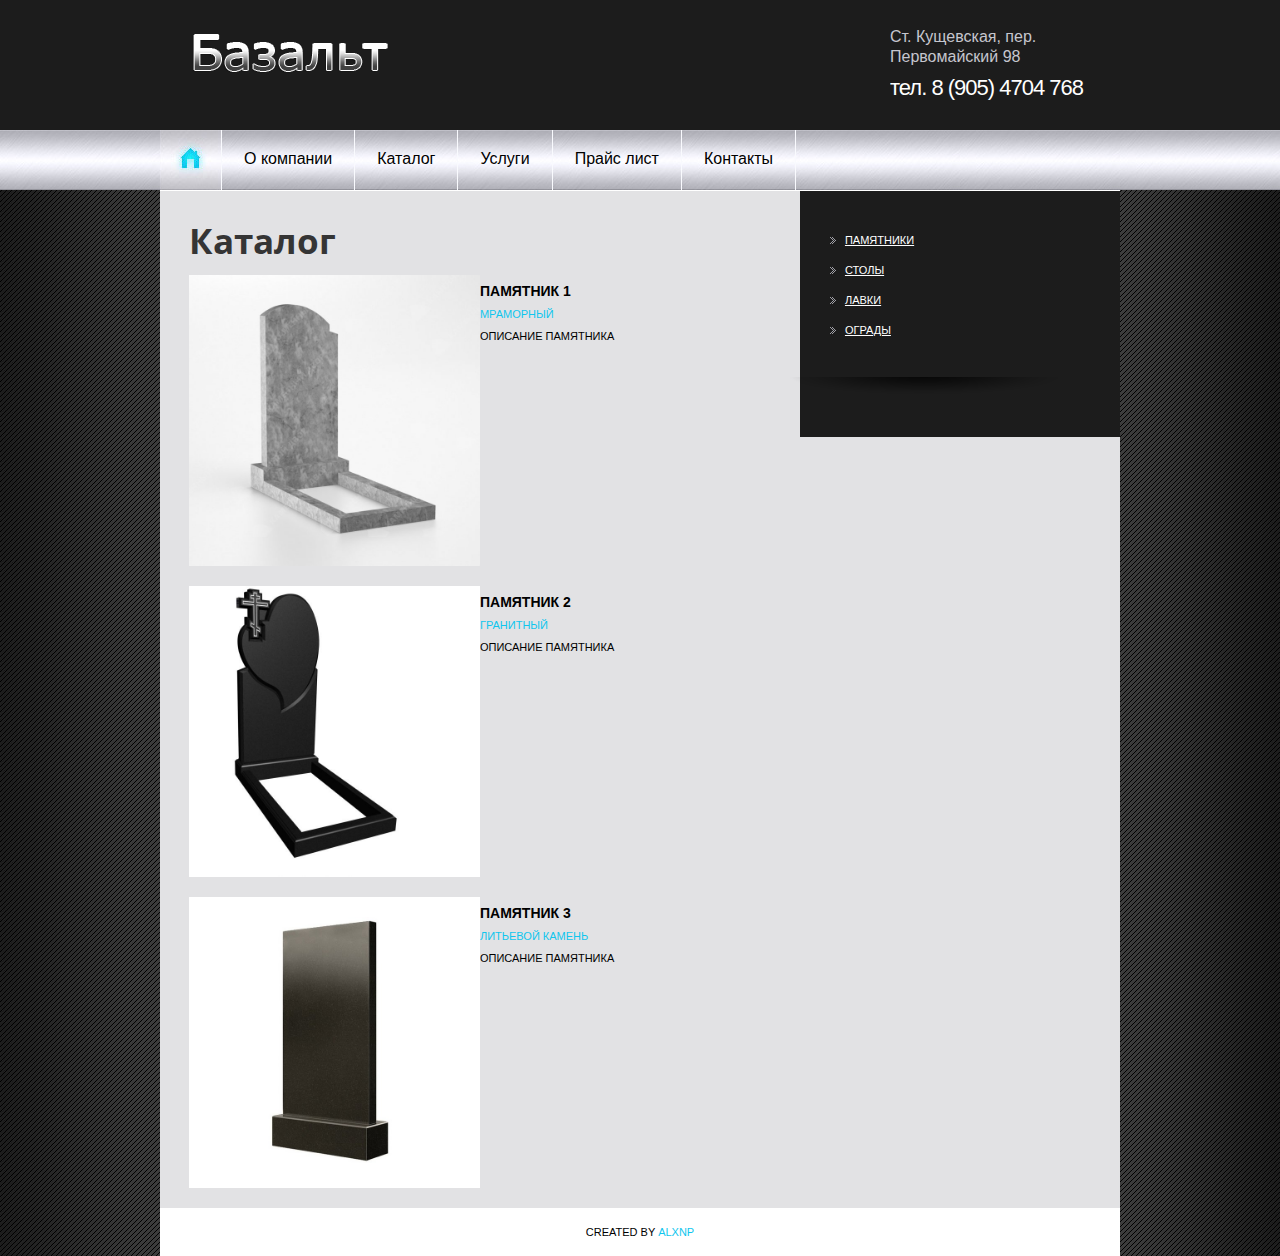
<file: pam_tema1/maintenance.html>
<!DOCTYPE html>
<html lang="en">
<head>
    <title>Каталог</title>
    <meta charset="utf-8">
    <meta name="viewport" content="width=device-width, initial-scale=1, maximum-scale=1">
    <link rel="stylesheet" type="text/css" media="screen" href="css/reset.css">
    <link rel="stylesheet" type="text/css" media="screen" href="css/style.css">
     <link rel="stylesheet" href="css/zerogrid.css" type="text/css" media="all">
	<link rel="stylesheet" href="css/responsive.css" type="text/css" media="all">
    <link href='http://fonts.googleapis.com/css?family=Open+Sans+Condensed:700,300' rel='stylesheet' type='text/css'>
    <script src="js/jquery-1.7.min.js"></script>
    <script src="js/jquery.easing.1.3.js"></script>
    <script type="text/javascript" src="js/css3-mediaqueries.js"></script>
	<!--[if lt IE 8]>
       <div style=' clear: both; text-align:center; position: relative;'>
         <a href="http://windows.microsoft.com/en-US/internet-explorer/products/ie/home?ocid=ie6_countdown_bannercode">
           <img src="http://storage.ie6countdown.com/assets/100/images/banners/warning_bar_0000_us.jpg" border="0" height="42" width="820" alt="You are using an outdated browser. For a faster, safer browsing experience, upgrade for free today." />
        </a>
      </div>
    <![endif]-->
    <!--[if lt IE 9]>
    	<link href='http://fonts.googleapis.com/css?family=Open+Sans+Condensed:300' rel='stylesheet' type='text/css'>
    	<link href='http://fonts.googleapis.com/css?family=Open+Sans+Condensed:700' rel='stylesheet' type='text/css'>
   		<script type="text/javascript" src="js/html5.js"></script>
    	<link rel="stylesheet" type="text/css" media="screen" href="css/ie.css">
	<![endif]-->
</head>
<body>
<div class="bg">
   <header>
       <div class="zerogrid main wrap">
       		<h1><a href="index.html"><img src="images/logo.png" alt=""></a></h1> 
            <p>Ст. Кущевская, пер. Первомайский 98<span>тел. 8 (905) 4704 768</span></p>
       </div>
       <nav>  
          <ul class="zerogrid menu">
              <li class="current first-child"><a href="index.html" class="home"><img src="images/home.jpg" alt=""></a></li>
              <li><a href="about.html">О компании</a></li>
              <li><a href="maintenance.html">Каталог</a></li>
              <li><a href="repair.html">Услуги</a></li>
              <li><a href="price-list.html">Прайс лист</a></li>
              <li><a href="contact.html">Контакты</a></li>
          </ul>
          <div class="clear"></div>
        </nav>
   </header>
   <!--==============================content================================-->
   <section id="content" class="zerogrid">
      <div class="sub-page">
      	<div class="col-2-3"><div class="sub-page-left">
        	<h2 class="p4">Каталог</h2>
            <div class="box-6">
            	<div class="col-1-2"><img src="images/page3-img1.jpg" alt="" class="img-indent-2"></div>
                <div class="col-1-2"><div class="extra-wrap">
                	<p class="text-2"> Памятник 1</p>
                    <a href="#" class="link"> Мраморный</a>
                    <p class="upper"> Описание памятника</p>
                </div></div>
            </div>
            <div class="box-6 top-2">
            	<div class="col-1-2"><img src="images/page3-img2.jpg" alt="" class="img-indent-2"></div>
                <div class="col-1-2"><div class="extra-wrap">
                	<p class="text-2"> Памятник 2</p>
                    <a href="#" class="link"> Гранитный</a>
                    <p class="upper"> Описание памятника</p>
                </div></div>
            </div>
            <div class="box-6 top-2">
            	<div class="col-1-2"><img src="images/page3-img3.jpg" alt="" class="img-indent-2"></div>
                <div class="col-1-2"><div class="extra-wrap">
                	<p class="text-2"> Памятник 3</p>
                    <a href="#" class="link"> Литьевой камень</a>
                    <p class="upper"> Описание памятника</p>
                </div></div>
            </div>

        </div></div>
        <div class="col-1-3"><div class="sub-page-right">
        	<div class="shadow box-7 bot-2">

                <ul class="list-1">
                    <li><a href="#">Памятники</a></li>
                    <li><a href="#">Столы</a></li>
                    <li><a href="#">Лавки</a></li>
                    <li><a href="#">Ограды</a></li>
                </ul>
            </div>

        </div></div>
      </div>  
   </section> 
  <!--==============================footer=================================-->
    <footer class="zerogrid">
    	<div class="wrapfooter">
        Created by <a href="alxnp@yandex.ru" class="link" rel="nofollow">Alxnp</a>
        </div>
    </footer>	
</div> 
</body>
</html>
</file>
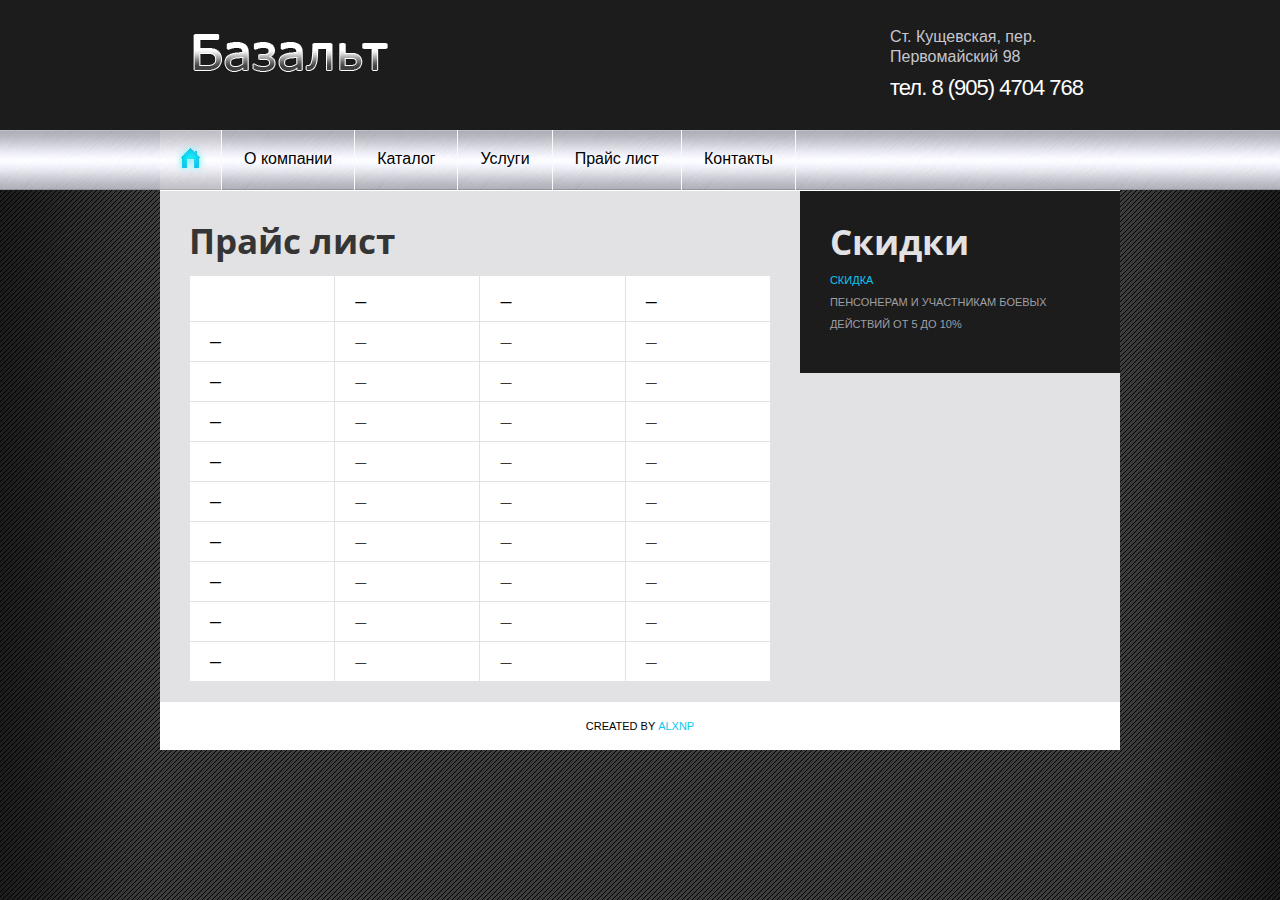
<file: pam_tema1/price-list.html>
<!DOCTYPE html>
<html lang="en">
<head>
    <title>Прайс лист</title>
    <meta charset="utf-8">
    <meta name="viewport" content="width=device-width, initial-scale=1, maximum-scale=1">
    <link rel="stylesheet" type="text/css" media="screen" href="css/reset.css">
    <link rel="stylesheet" type="text/css" media="screen" href="css/style.css">
    <link rel="stylesheet" href="css/zerogrid.css" type="text/css" media="all">
	<link rel="stylesheet" href="css/responsive.css" type="text/css" media="all">
    <link href='http://fonts.googleapis.com/css?family=Open+Sans+Condensed:700,300' rel='stylesheet' type='text/css'>
    <script src="js/jquery-1.7.min.js"></script>
    <script src="js/jquery.easing.1.3.js"></script>
    <script type="text/javascript" src="js/css3-mediaqueries.js"></script>
	<!--[if lt IE 8]>
       <div style=' clear: both; text-align:center; position: relative;'>
         <a href="http://windows.microsoft.com/en-US/internet-explorer/products/ie/home?ocid=ie6_countdown_bannercode">
           <img src="http://storage.ie6countdown.com/assets/100/images/banners/warning_bar_0000_us.jpg" border="0" height="42" width="820" alt="You are using an outdated browser. For a faster, safer browsing experience, upgrade for free today." />
        </a>
      </div>
    <![endif]-->
    <!--[if lt IE 9]>
    	<link href='http://fonts.googleapis.com/css?family=Open+Sans+Condensed:300' rel='stylesheet' type='text/css'>
    	<link href='http://fonts.googleapis.com/css?family=Open+Sans+Condensed:700' rel='stylesheet' type='text/css'>
   		<script type="text/javascript" src="js/html5.js"></script>
    	<link rel="stylesheet" type="text/css" media="screen" href="css/ie.css">
	<![endif]-->
</head>
<body>
<div class="bg">
   <header>
       <div class="zerogrid main wrap">
       		<h1><a href="index.html"><img src="images/logo.png" alt=""></a></h1> 
            <p>Ст. Кущевская, пер. Первомайский 98<span>тел. 8 (905) 4704 768</span></p>
       </div>
       <nav>  
          <ul class="zerogrid menu">
              <li class="current first-child"><a href="index.html" class="home"><img src="images/home.jpg" alt=""></a></li>
              <li><a href="about.html">О компании</a></li>
              <li><a href="maintenance.html">Каталог</a></li>
              <li><a href="repair.html">Услуги</a></li>
              <li><a href="price-list.html">Прайс лист</a></li>
              <li><a href="contact.html">Контакты</a></li>
          </ul>
          <div class="clear"></div>
        </nav>
   </header>
   <!--==============================content================================-->
   <section id="content" class="zerogrid">
      <div class="sub-page">
      	<div class="col-2-3"><div class="sub-page-left box-9">
        	<h2 class="p4">Прайс лист</h2>
            <table>
            	<tr>
                	<th>&nbsp;</th>
                    <th>—</th>
                    <th>—</th>
                    <th>—</th>
                </tr>
                <tr>
                	<td>—</td>
                    <td>—</td>
                    <td>—</td>
                    <td>—</td>
                </tr>
                <tr>
                	<td>—</td>
                    <td>—</td>
                    <td>—</td>
                    <td>—</td>
                </tr>
                <tr>
                	<td>—</td>
                    <td>—</td>
                    <td>—</td>
                    <td>—</td>
                </tr>
                <tr>
                	<td>—</td>
                    <td>—</td>
                    <td>—</td>
                    <td>—</td>
                </tr>
                <tr>
                	<td>—</td>
                    <td>—</td>
                    <td>—</td>
                    <td>—</td>
                </tr>
                <tr>
                	<td>—</td>
                    <td>—</td>
                    <td>—</td>
                    <td>—</td>
                </tr>
                <tr>
                	<td>—</td>
                    <td>—</td>
                    <td>—</td>
                    <td>—</td>
                </tr>
                <tr>
                	<td>—</td>
                    <td>—</td>
                    <td>—</td>
                    <td>—</td>
                </tr>
                <tr>
                	<td>—</td>
                    <td>—</td>
                    <td>—</td>
                    <td>—</td>
                </tr>
            </table>
        </div></div>
        <div class="col-1-3"><div class="sub-page-right">
            <h2 class="p3">Скидки</h2>
            <p class="upper p5"><a href="#" class="link">Скидка </a><br>Пенсонерам и участникам боевых действий от 5 до 10%</p>

           <!-- <a href="#" class="button-2 top-1">Read More</a> -->
        </div></div>
      </div>  
   </section> 
  <!--==============================footer=================================-->
    <footer class="zerogrid">
    	<div class="wrapfooter">
        Created by <a href="alxnp@yandex.ru" class="link" rel="nofollow">Alxnp</a>
        </div>
    </footer>	
</div> 
</body>
</html>
</file>
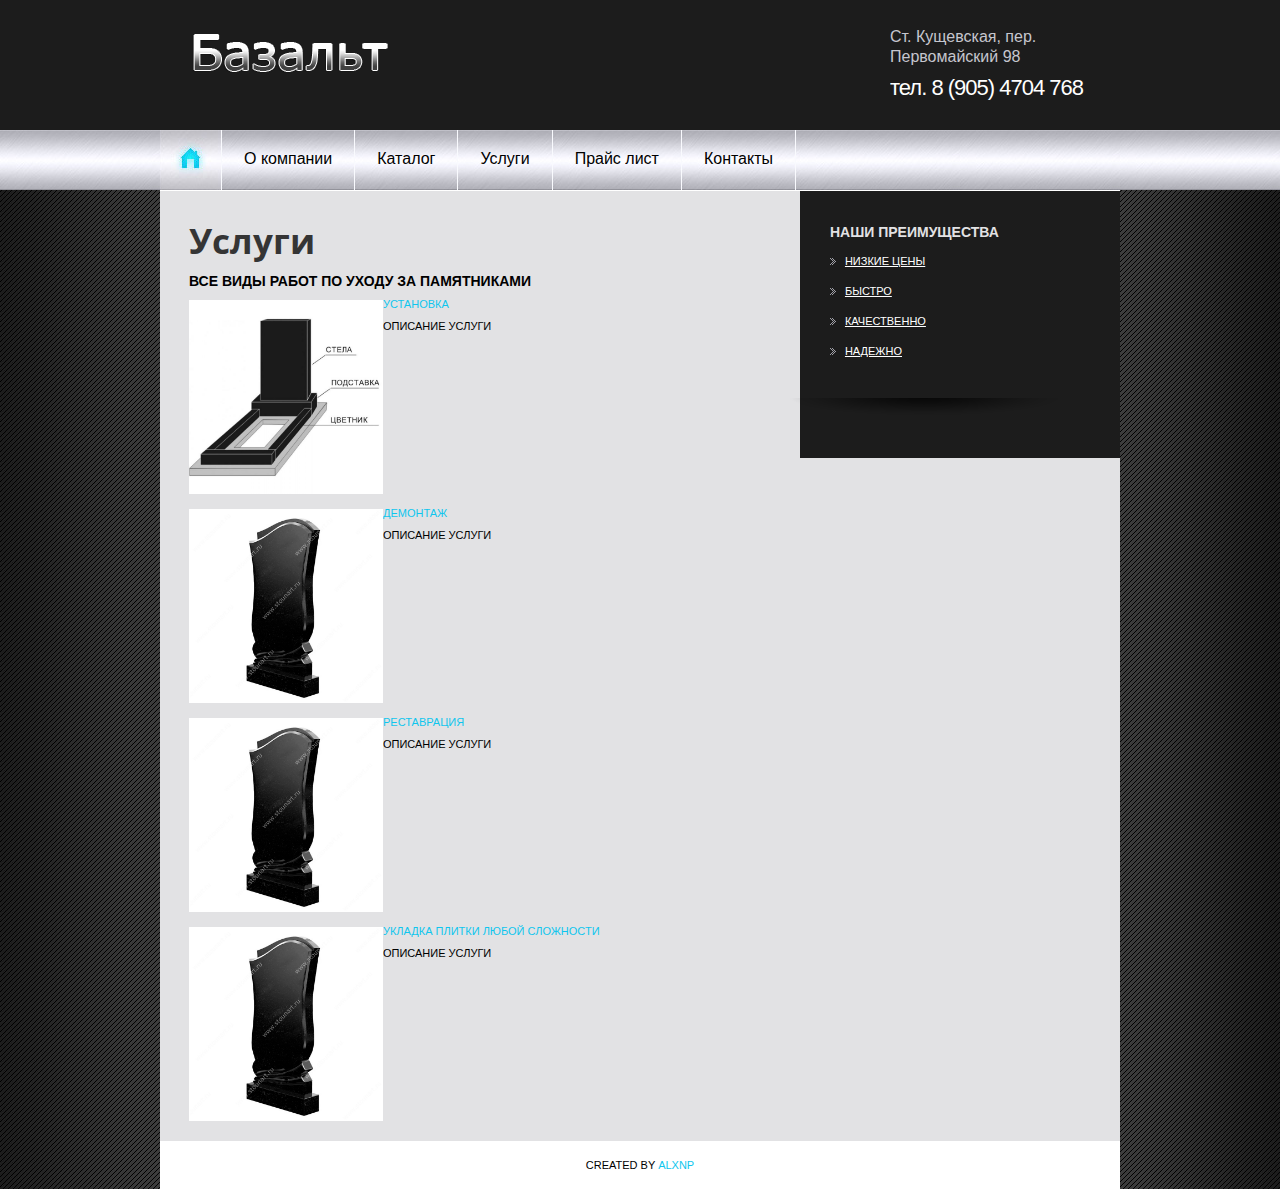
<file: pam_tema1/repair.html>
<!DOCTYPE html>
<html lang="en">
<head>
    <title>Услуги</title>
    <meta charset="utf-8">
    <meta name="viewport" content="width=device-width, initial-scale=1, maximum-scale=1">
    <link rel="stylesheet" type="text/css" media="screen" href="css/reset.css">
    <link rel="stylesheet" type="text/css" media="screen" href="css/style.css">
    <link rel="stylesheet" href="css/zerogrid.css" type="text/css" media="all">
	<link rel="stylesheet" href="css/responsive.css" type="text/css" media="all">
    <link href='http://fonts.googleapis.com/css?family=Open+Sans+Condensed:700,300' rel='stylesheet' type='text/css'>
    <script src="js/jquery-1.7.min.js"></script>
    <script src="js/jquery.easing.1.3.js"></script>
    <script type="text/javascript" src="js/css3-mediaqueries.js"></script>
	<!--[if lt IE 8]>
       <div style=' clear: both; text-align:center; position: relative;'>
         <a href="http://windows.microsoft.com/en-US/internet-explorer/products/ie/home?ocid=ie6_countdown_bannercode">
           <img src="http://storage.ie6countdown.com/assets/100/images/banners/warning_bar_0000_us.jpg" border="0" height="42" width="820" alt="You are using an outdated browser. For a faster, safer browsing experience, upgrade for free today." />
        </a>
      </div>
    <![endif]-->
    <!--[if lt IE 9]>
    	<link href='http://fonts.googleapis.com/css?family=Open+Sans+Condensed:300' rel='stylesheet' type='text/css'>
    	<link href='http://fonts.googleapis.com/css?family=Open+Sans+Condensed:700' rel='stylesheet' type='text/css'>
   		<script type="text/javascript" src="js/html5.js"></script>
    	<link rel="stylesheet" type="text/css" media="screen" href="css/ie.css">
	<![endif]-->
</head>
<body>
<div class="bg">
   <header>
       <div class="zerogrid main wrap">
       		<h1><a href="index.html"><img src="images/logo.png" alt=""></a></h1> 
            <p>Ст. Кущевская, пер. Первомайский 98<span>тел. 8 (905) 4704 768</span></p>
       </div>
       <nav>  
          <ul class="zerogrid menu">
              <li class="current first-child"><a href="index.html" class="home"><img src="images/home.jpg" alt=""></a></li>
              <li><a href="about.html">О компании</a></li>
              <li><a href="maintenance.html">Каталог</a></li>
              <li><a href="repair.html">Услуги</a></li>
              <li><a href="price-list.html">Прайс лист</a></li>
              <li><a href="contact.html">Контакты</a></li>
          </ul>
          <div class="clear"></div>
        </nav>
   </header>
   <!--==============================content================================-->
   <section id="content" class="zerogrid">
      <div class="sub-page">
      	<div class="col-2-3"><div class="sub-page-left box-9">
        	
        	<h2 class="p5">Услуги</h2><!--
            <p class="text-2">Ut tellus dolor, dapibus eget</p>
            <p class="upper">Lorem ipsum dolor sit amet, consectetur adipisicing elit, sed do eiusmod tempor incididunt ut labore et dolore magna aliqua. Ut enim ad minim veniam, quis nostrud exercitation ullamco laboris nisi ut aliquip ex ea commodo consequat. Lorem ipsum dolor sit amet. Aenean nec eros. Vestibulum ante ipsum primis in faucibus orci luctus et ultrices posuere cubilia Curae.</p>
            <ul class="list-2">
                <li><a href="#">Pellentesque sed dolor. Aliquam congue</a></li>
                <li><a href="#">Sed ut perspiciatis unde omnis iste</a></li>
                <li><a href="#">Ut enim ad minima veniam, quis nostrum</a></li>
                <li><a href="#">Donec in velit vel ipsum auctor pulvinar</a></li>
            </ul>
            <p class="upper">Сonsectetur adipisicing elit, sed do eiusmod tempor incididunt ut labore et dolore magna aliqua. Ut enim ad minim veniam, quis nostrud exercitation ullamco laboris nisi ut aliquip ex ea.</p>
            -->
            <!-- <h2 class="top-5 p2">Услуги</h2> -->
            <p class="text-2">Все виды работ по уходу за памятниками</p>
         <!--   <p class="upper p5">Praesent vestibulum molestie lacus. Aenean nonummy hendrerit mauris. Phasellus porta. Fusce suscipit varius mi. Cum sociis natoque penatibus et magnis dis parturient montes, nascetur ridiculus mus. Nulla dui. Fusce feugiat malesuada odio. Morbi nunc odio, gravida at.</p> -->
           
            <div class="wrap p5">
            	<div class="col-1-3"><img src="images/page4-img1.jpg" alt="" class="img-indent-3"></div>
                <div class="col-2-3"><div class="extra-wrap">
                	<a href="#" class="link">Установка</a>
                    <p class="upper">Описание услуги</p>
                </div></div>
            </div>
            <div class="wrap p5">
            	<div class="col-1-3"><img src="images/page4-img2.jpg" alt="" class="img-indent-3"></div>
                <div class="col-2-3"><div class="extra-wrap">
                	<a href="#" class="link">Демонтаж</a>
                    <p class="upper">Описание услуги</p>
                </div></div>
            </div>
            <div class="wrap p5">
            	<div class="col-1-3"><img src="images/page4-img2.jpg" alt="" class="img-indent-3"></div>
                <div class="col-2-3"><div class="extra-wrap">
                	<a href="#" class="link">Реставрация</a>
                    <p class="upper">Описание услуги</p>
                </div></div>
            </div>
            <div class="wrap p5">
            	<div class="col-1-3"><img src="images/page4-img2.jpg" alt="" class="img-indent-3"></div>
                <div class="col-2-3"><div class="extra-wrap">
                	<a href="#" class="link">Укладка плитки любой сложности</a>
                    <p class="upper">Описание услуги</p>
                </div></div>
            </div>
            
        <!--    <p class="upper">Praesent vestibulum molestie lacus. Aenean nonummy hendrerit mauris. Phasellus porta. Fusce suscipit varius mi. Cum sociis natoque penatibus et magnis dis parturient montes.</p>  -->
        </div></div>
        <div class="col-1-3"><div class="sub-page-right">
        	<div class="shadow box-8 bot-2">  <p class="text-3 p2">Наши преимущества</p>
                <!--<h2 class="p2">У нас</h2>
               
                <p class="upper">Aenean nec eros. Vestibulum ante ipsum primiss in faucibus orci luctus et ultrices posu ere cubilia Curae; Suspendisse sollicitudin:</p>
                <img src="images/page4-img3.jpg" alt="">-->
                <ul class="list-1">
                    <li><a href="#">Низкие цены</a></li>
                    <li><a href="#">Быстро</a></li>
                    <li><a href="#">Качественно</a></li>
                    <li><a href="#">Надежно</a></li>
                </ul>
            </div>
           <!-- <h2 class="p3">Suspension</h2>
            <p class="upper">Fusce suscipit varius mi. Cum sociis natoque penatibus et ma dis parturient montes, nascetur ridiculus mus. Nulla dui. Fusce feugiat malesuada odio. Morbi nunc.</p>
            <a href="#" class="button-2 top-4">Read More</a> -->
        </div>
      </div> </div> 
   </section> 
  <!--==============================footer=================================-->
    <footer class="zerogrid">
    	<div class="wrapfooter">
        Created by <a href="alxnp@yandex.ru" class="link" rel="nofollow">Alxnp</a>
        </div>
    </footer>	
</div> 
</body>
</html>
</file>
<file: pam_tema1/css/style.css>
/* Global properties ======================================================== */
html {height:100%;}
html, body {width:100%; padding:0; margin:0;}
body { 	 
	font: 11px/22px Arial, Helvetica, sans-serif;
	color:#000;
	background: url(../images/body-bg.jpg) center 0 repeat #1c1c1c;
	height:100%;
}
.ic {border:0;float:right;background:#fff;color:#f00;width:50%;line-height:10px;font-size:10px;margin:-220% 0 0 0;overflow:hidden;padding:0}
.bg {background: url(../images/bg.jpg) center 0 repeat-y; width:100%; min-height:100%;}
.main {margin:0 auto;}
/***********************************************************************/
a {text-decoration:none; cursor:pointer;text-decoration:none; }
a:hover {text-decoration:none;}

.button {background:#353535; display:inline-block; font-size:20px; line-height:25px; color:#fff; font-weight:bold; font-family: 'Open Sans Condensed', sans-serif; padding:9px 30px 10px 30px;}
.button:hover {background:#000;}

.button-2 {background:#fff; display:inline-block; font-size:20px; line-height:25px; color:#353535; font-weight:bold; font-family: 'Open Sans Condensed', sans-serif; padding:9px 30px 10px 30px;}
.button-2:hover {background:#000; color:#fff;}

.link {color:#0fc6ee; text-transform:uppercase; }
.link:hover {text-decoration:underline; }

.clr-1 {color:#e2e2e4;}

.text-1 {font-size:35px; line-height:42px; color:#353535; font-weight:bold; font-family: 'Open Sans Condensed', sans-serif;}
.text-1>strong { display:block; font-size:25px; line-height:30px; color:#9f9fa6; font-weight:bold; margin-top:-7px;}
.text-2 {font-size:14px; line-height:22px; color:#000; font-weight:bold; text-transform:uppercase;}
.text-3 {font-size:14px; line-height:22px; color:#e2e2e4; font-weight:bold; text-transform:uppercase;}

h2 { font-size:35px; line-height:42px; color:#353535; font-weight:bold; font-family: 'Open Sans Condensed', sans-serif;}

ul {margin:0; padding:0;list-style-image:none;}
ul.list-1 li {padding:0px 0 8px 15px; font-size:11px; line-height:22px; color:#fff; text-transform:uppercase; background:url(../images/marker-1.gif) 0 8px no-repeat;}
ul.list-1 li a {color:#fff;text-decoration:underline;}
ul.list-1 li a:hover {text-decoration:none;}

ul.list-2 li {padding:0px 0 8px 15px; font-size:11px; line-height:22px; color:#9f9fa6; text-transform:uppercase; background:url(../images/marker-1.gif) 0 8px no-repeat;}
ul.list-2 li a {color:#9f9fa6;text-decoration:underline;}
ul.list-2 li a:hover {text-decoration:none;}

/******************************************************************/
.clear {clear:both; line-height:0; font-size:0; width:100%;}
.wrapper {width:100%; overflow:hidden; position:relative}
.wrap {overflow:hidden; position:relative}
.extra-wrap {overflow:hidden;}
.fleft {float:left;}
.fright {float:right;}
.img-indent {float:left; margin:6px 20px 0px 0px;}	
.img-indent-2 {float:left; margin:0px 20px 0px 0px;}	
.img-indent-3 {float:left; margin:7px 20px 0px 0px;}
.line-height {line-height:18px;}
.last {margin-right:0px !important; padding-right:0px !important;}
.align-r {text-align:right;}
.align-c {text-align:center;}
.upper {text-transform:uppercase;}

.top-1 {margin-top:23px;}
.top-2 {margin-top:20px;}
.top-3 {margin-top:33px;}
.top-4 {margin-top:27px;}
.top-5 {margin-top:23px;}

.bot-1 { padding-bottom:63px;}
.bot-2 { padding-bottom:58px;}

.p1 {margin-bottom:22px;}
.p2 {margin-bottom:7px;}
.p3 {margin-bottom:6px;}
.p4 {margin-bottom:13px;}
.p5 {margin-bottom:8px;}

/*********************************header*************************************/
header{width:100%; background:#1c1c1c;}

h1 {display:inline-block; z-index:111; float:left; padding:27px 0 0 21px;}
header p {float:right; width:230px; overflow:hidden; font:16px/20px Tahoma, Geneva, sans-serif; color:#c6c6ce; padding:27px 0 27px 0; }
header p>span {display:block; color:#fff; font-size:22px; line-height:30px; margin-top:6px;letter-spacing:-1px; }

nav {display:block; z-index:1111; position:relative; background:url(../images/header.jpg) 0 bottom repeat-x; }

ul.menu {display:block; margin:0 auto;}
ul.menu li {float:left; display:block; height:60px; text-align:center; /*background:url(../images/li.jpg) right 0 no-repeat;*/border-right: 1px solid #F9FAFE;background:url(../images/header.jpg) 0 bottom repeat-x; }
ul.menu li:first-child {background:transparent;border-right: 1px solid #F9FAFE;}
ul.menu li a.home {background:url(../images/home.jpg) 0 0 no-repeat;width:61px; height:60px; display:block; padding:0 !important;}
ul.menu li a { font:16px/20px Tahoma, Geneva, sans-serif; color:#000; display:block; padding:19px 22px 21px 22px; overflow:hidden; }
ul.menu li:hover, ul.menu li.current {}
ul.menu li:hover a.home, ul.menu li.current a.home {background-position:right 0;}
ul.menu li:hover a.home img, ul.menu li.current a.home img {display:none;}
ul.menu li a:hover , ul.menu li.current a {color:#0fc6ee; text-shadow:#68dcf6 0 0 5px;}


/*********************************content*************************************/
#content {margin:0 auto; position:relative;}

.block-1 {background:#e2e2e4; border:#fff 1px solid;}
.block-2 {background:#1c1c1c;}

.pad-1 {padding:39px;}
.pad-2 {padding:30px 40px 30px 40px;}

.box-1 {overflow:hidden; padding:39px 0 39px 39px;}
.box-1>div {width:210px; float:left; margin-right:20px;}
.box-1 .text-1 {margin:10px 0 8px 0;}
.box-1 .button {margin-top:13px;}
.box-2 {float:left; margin-right:40px; }
.box-2 h2 {margin-bottom:13px;}
.box-2>div {padding-bottom:20px;}
.box-2>div>div {position:relative; border:#494949 1px solid; background:#000; padding:18px 20px 18px 29px; color:#9f9fa6; font-style:italic; text-transform:uppercase;}
.box-2>div>div .comments-corner {position:absolute; bottom:-14px; left:29px; width:13px; height:14px; background:url(../images/comments-corner.png) 0 0 no-repeat; }
.box-2>div> a {display:inline-block; background:url(../images/icon-1.png) 0 0 no-repeat; color:#9f9fa6; font-weight:bold; text-transform:uppercase; line-height:21px; padding-top:3px; padding-left:30px; margin-top:10px;}
.box-2>div> a:hover {color:#fff;}
.box-3 {width:420px; float:left;}
.box-3 h2 {margin-bottom:16px;}
.box-3 .wrap ul.list-1 {float:left; width:190px; margin-right:40px;}
.box-3>a {margin-top:25px;}
.sub-page {background:#e2e2e4; overflow:hidden;border-top:#fff 1px solid;}
.sub-page-left {border-bottom:none; padding:29px 29px 0px 29px; margin-bottom: 20px;}
.sub-page-right {background:#1c1c1c; padding:30px; color:#9f9fa6;margin-right: -1px;}
.sub-page-right h2 {color:#e2e2e4;}
.box-4 {overflow:hidden; text-transform:uppercase; margin:13px 0 23px 0;}
.box-4 >div {float:left;}
.box-4 >div img {margin-bottom:13px; display: block;}
.shadow {position:relative;}
.shadow:after {content:""; position:absolute; bottom:9px; left:-40px; background:url(../images/shadow.png) 0 0 no-repeat; width:270px; height:21px;}
.box-5 img {margin:14px 0 13px 0;}
.box-5 ul {margin:8px 0 17px 0;}
.box-6 {overflow:hidden;}
.box-6 .text-2 {margin:5px 0 1px 0;}
.box-7 img {margin:13px 0 13px 0;}
.box-7 ul {margin:8px 0 0px 0;}
.box-8 img {margin:13px 0 13px 0;}
.box-9 .text-2 {margin-bottom:1px;}
.box-9 ul {margin:8px 0 0px 0;}

table {background:#fff; text-transform:uppercase; }
table td, table th {border:#e2e2e4 1px solid; border-collapse:collapse; }
table th {width:122px; font-weight:bold; text-align:left; padding:15px 10px 8px 20px;}
table td { padding:9px 10px 8px 20px;}
table td:first-child {font-weight:bold;}

/****************************footer************************/
footer{}
.wrapfooter{
	margin:0 auto; padding:13px 0px 13px 0; text-align:center; color:#000; background:#fff; text-transform:uppercase;
}
/**********************form**********************/
.map {width:190px; height:247px; margin-top:13px; }
.map iframe {width:190px; height:247px;}
dl.adr { margin-top:13px; text-transform:uppercase; font-size:16px;}
dl.adr dt {}
dl.adr dd span { width:70px; display:block; float:left;}
dl.adr dd {white-space:nowrap;}
dl.adr dd a {}
dl.adr dd a:hover {}
#form { margin: 13px 0 0px 0px; width:95%; }
#form input {border:#fff 1px solid; background:#fff; font-size:11px; font-family:Arial, Helvetica, sans-serif; color:#000; text-transform:uppercase; padding:7px 10px 7px 18px;outline: medium none;width: 80%; height:14px; float:left;}
#form textarea {border:#fff 1px solid; background:#fff; font-size:11px; font-family:Arial, Helvetica, sans-serif; color:#000; text-transform:uppercase; height:173px;outline: medium none;overflow: auto; padding: 7px 0px 0px 18px;width:95%;resize:none;margin:0px 0 0 0;float:left;}
#form label {position:relative;display: block; min-height:35px; overflow:hidden;}
.btns {text-align:right; overflow:hidden; width:90%; padding-top:10px; }
.btns a {display:inline-block; margin-left:10px;}
</file>
<file: pam_tema1/css/zerogrid.css>
/*
Zerotheme.com | Free Html5 Responsive Templates
Zerogrid - A Single Grid System for Responsive Design
Author: Kimmy
Version : 2.1
Author URI: https://www.zerotheme.com/
*/
/* -------------------------------------------- */
/* ------------------Grid System--------------- */ 
.zerogrid{ width: 960px; position: relative; margin: 0 auto; padding: 0px;}
.zerogrid:after { content: "\0020"; display: block; height: 0; clear: both; visibility: hidden; }

.zerogrid .row{}
.zerogrid .row:before,.row:after { content: '\0020'; display: block; overflow: hidden; visibility: hidden; width: 0; height: 0; }
.zerogrid .row:after{clear: both; }
.zerogrid .row{zoom: 1;}

.zerogrid .wrap-col{margin:10px;}

.zerogrid .col-1-2, .zerogrid .col-1-3, .zerogrid .col-2-3, .zerogrid .col-1-4, .zerogrid .col-2-4, .zerogrid .col-3-4, .zerogrid .col-1-5, .zerogrid .col-2-5, .zerogrid .col-3-5, .zerogrid .col-4-5, .zerogrid .col-1-6, .zerogrid .col-2-6, .zerogrid .col-3-6, .zerogrid .col-4-6, .zerogrid .col-5-6{float:left; display: inline-block;}

.zerogrid .col-full{width:100%;}

.zerogrid .col-1-2{width:50%;}

.zerogrid .col-1-3{width:33.33%;}
.zerogrid .col-2-3{width:66.66%;}

.zerogrid .col-1-4{width:25%;}
.zerogrid .col-2-4{width:50%;}
.zerogrid .col-3-4{width:75%;}

.zerogrid .col-1-5{width:20%;}
.zerogrid .col-2-5{width:40%;}
.zerogrid .col-3-5{width:60%;}
.zerogrid .col-4-5{width:80%;}

.zerogrid .col-1-6{width:16.66%;}
.zerogrid .col-2-6{width:33.33%;}
.zerogrid .col-3-6{width:50%;}
.zerogrid .col-4-6{width:66.66%;}
.zerogrid .col-5-6{width:83.33%;}

@media only screen and (min-width: 768px) and (max-width: 939px) {
	.zerogrid{width:768px;}
}

@media only screen and (min-width: 620px) and (max-width: 767px) {
	.zerogrid{width:100%;}
}

@media only screen and (max-width: 619px) {
	.zerogrid, .zerogrid .col-1-2, .zerogrid .col-1-3, .zerogrid .col-2-3, .zerogrid .col-1-4, .zerogrid .col-2-4, .zerogrid .col-3-4, .zerogrid .col-1-5, .zerogrid .col-2-5, .zerogrid .col-3-5, .zerogrid .col-4-5, .zerogrid .col-1-6, .zerogrid .col-2-6, .zerogrid .col-3-6, .zerogrid .col-4-6, .zerogrid .col-5-6{width:100%;}
}
</file>
<file: pam_tema1/css/responsive.css>
/*
Free Html5 Responsive Templates
Author: Kimmy Tran
Author URI: https://www.zerotheme.com/
*/
html {
   -webkit-text-size-adjust: none;
}
.video embed,
.video object,
.video iframe {
   width: 100%;
   height: auto;
}
img{
	max-width:100%;
	height: auto;
   	width: auto\9; /* ie8 */
}
/*------------------------*/

@media only screen and (max-width: 960px) {
}

@media only screen and (max-width: 767px){
	nav{background: none;}
}
@media only screen and (max-width: 619px) {
	
}
@media only screen and (max-width: 320px) {

}
</file>
<file: pam_tema1/css/responsiveslides.css>
/*! http://responsiveslides.com v1.32 by @viljamis */

.rslides {
  position: relative;
  list-style: none;
  overflow: hidden;
  width: 100%;
  padding: 0;
  margin: 0;
  }

.rslides li {
  position: absolute;
  display: none;
  width: 100%;
  left: 0;
  top: 0;
  }

.rslides li:first-child {
  position: relative;
  display: block;
  float: left;
  }

.rslides img {
  display: block;
  height: auto;
  float: left;
  width: 100%;
  border: 0;
  }
 
 .rslides {
  margin: 0 auto;
  }

.rslides_container {
  
  position: relative;
  }

.centered-btns_nav {
  position: absolute;
  -webkit-tap-highlight-color: rgba(0,0,0,0);
  top: 50%;
  left: 0;
  opacity: 0.7;
  text-indent: -9999px;
  overflow: hidden;
  text-decoration: none;
  height: 61px;
  width: 38px;
  background: transparent url("../images/themes.gif") no-repeat left top;
  margin-top: -45px;
  }

.centered-btns_nav:active {
  opacity: 1.0;
  }

.centered-btns_nav.next {
  left: auto;
  background-position: right top;
  right: 0;
  }

.transparent-btns_nav {
  position: absolute;
  -webkit-tap-highlight-color: rgba(0,0,0,0);
  top: 0;
  left: 0;
  display: block;
  background: #fff; /* Fix for IE6-9 */
  opacity: 0;
  filter: alpha(opacity=1);
  width: 48%;
  text-indent: -9999px;
  overflow: hidden;
  height: 91%;
  }

.transparent-btns_nav.next {
  left: auto;
  right: 0;
  }

.large-btns_nav {
  position: absolute;
  -webkit-tap-highlight-color: rgba(0,0,0,0);
  opacity: 0.6;
  text-indent: -9999px;
  overflow: hidden;
  top: 0;
  bottom: 0;
  left: 0;
  background: #000 url("../images/themes.gif") no-repeat left 50%;
  width: 38px;
  }

.large-btns_nav:active {
  opacity: 1.0;
  }

.large-btns_nav.next {
  left: auto;
  background-position: right 50%;
  right: 0;
  }

.centered-btns_nav:focus,
.transparent-btns_nav:focus,
.large-btns_nav:focus {
  outline: none;
  }

.centered-btns_tabs,
.transparent-btns_tabs,
.large-btns_tabs {
  margin-top: 10px;
  text-align: center;
  }

.centered-btns_tabs li,
.transparent-btns_tabs li,
.large-btns_tabs li {
  display: inline;
  float: none;
  _float: left;
  *float: left;
  margin-right: 5px;
  }

.centered-btns_tabs a,
.transparent-btns_tabs a,
.large-btns_tabs a {
  text-indent: -9999px;
  overflow: hidden;
  -webkit-border-radius: 15px;
  -moz-border-radius: 15px;
  border-radius: 15px;
  background: #ccc;
  background: rgba(0,0,0, .2);
  display: inline-block;
  _display: block;
  *display: block;
  -webkit-box-shadow: inset 0 0 2px 0 rgba(0,0,0,.3);
  -moz-box-shadow: inset 0 0 2px 0 rgba(0,0,0,.3);
  box-shadow: inset 0 0 2px 0 rgba(0,0,0,.3);
  width: 9px;
  height: 9px;
  }

.centered-btns_here a,
.transparent-btns_here a,
.large-btns_here a {
  background: #222;
  background: rgba(0,0,0, .8);
  }
</file>
<file: pam_tema1/css/ie.css>
*+html{overflow:auto;}
</file>
<file: pam_tema1/css/contactform.css>
#contact_form {padding:5;}

#ff label {cursor:pointer;margin:4px 0;display:block;}

input {	display:block;width:90%;border-radius:4px;-webkit-border-radius:4px;-moz-border-radius:4px;background-color:#f4f4f4; color:#000;	border:1px solid #9E9E9E;padding:10px;	margin-bottom:25px;}

textarea {display:block;width:90%;height:200px; border-radius:4px;-webkit-border-radius:4px;-moz-border-radius:4px;background-color:#f4f4f4; border:1px solid #9E9E9E;padding:10px;	margin-bottom:25px;}

.sendButton {cursor:pointer;background-color:#222222;-webkit-border-radius:16px;-moz-border-radius:16px;border-radius:16px;	color:#ffffff;width:25%;	font-weight:bold;}
.sendButton:hover {	opacity: 0.8;}
</file>
<file: lesenka/style.css>
/* Eric Meyer's CSS Reset */
html, body, div, span, applet, object, iframe,
h1, h2, h3, h4, h5, h6, p, blockquote, pre,
a, abbr, acronym, address, big, cite, code,
del, dfn, em, img, ins, kbd, q, s, samp,
small, strike, strong, sub, sup, tt, var,
b, u, i, center,
dl, dt, dd, ol, ul, li,
fieldset, form, label, legend,
table, caption, tbody, tfoot, thead, tr, th, td,
article, aside, canvas, details, embed,
figure, figcaption, footer, header, hgroup,
menu, nav, output, ruby, section, summary,
time, mark, audio, video {
	margin: 0;
	padding: 0;
	border: 0;
	font-size: 100%;
	font: inherit;
	vertical-align: baseline;
}
/* HTML5 display-role reset for older browsers */
article, aside, details, figcaption, figure,
footer, header, hgroup, menu, nav, section {
	display: block;
}
body {
	line-height: 1;
}
ol, ul {
	list-style: none;
}
blockquote, q {
	quotes: none;
}
blockquote:before, blockquote:after,
q:before, q:after {
	content: '';
	content: none;
}
table {
	border-collapse: collapse;
	border-spacing: 0;
}
/* End of Eric Meyer's CSS Reset */

html {
	height: 100%;
}
article, aside, details, figcaption, figure, footer, header, hgroup, main, nav, section, summary {
	display: block;
}
body {
	font: 12px/18px Arial, sans-serif;
	height: 100%;
}
.wrapper {
	width: 100%;
	min-width: 300px;
	min-height: 100%;
	height: auto !important;
	height: 100%;
}


/* Header
-----------------------------------------------------------------------------*/
.header {
	height: 50px;
	background: #FFE680;
}


/* Middle
-----------------------------------------------------------------------------*/
.content {
	padding: 0 0 30px;
}




/* Footer
-----------------------------------------------------------------------------*/
.footer {
	margin: -30px auto 0;
	min-width: 300px;
	height: 30px;
	background: #BFF08E;
	position: relative;
}
</file>
